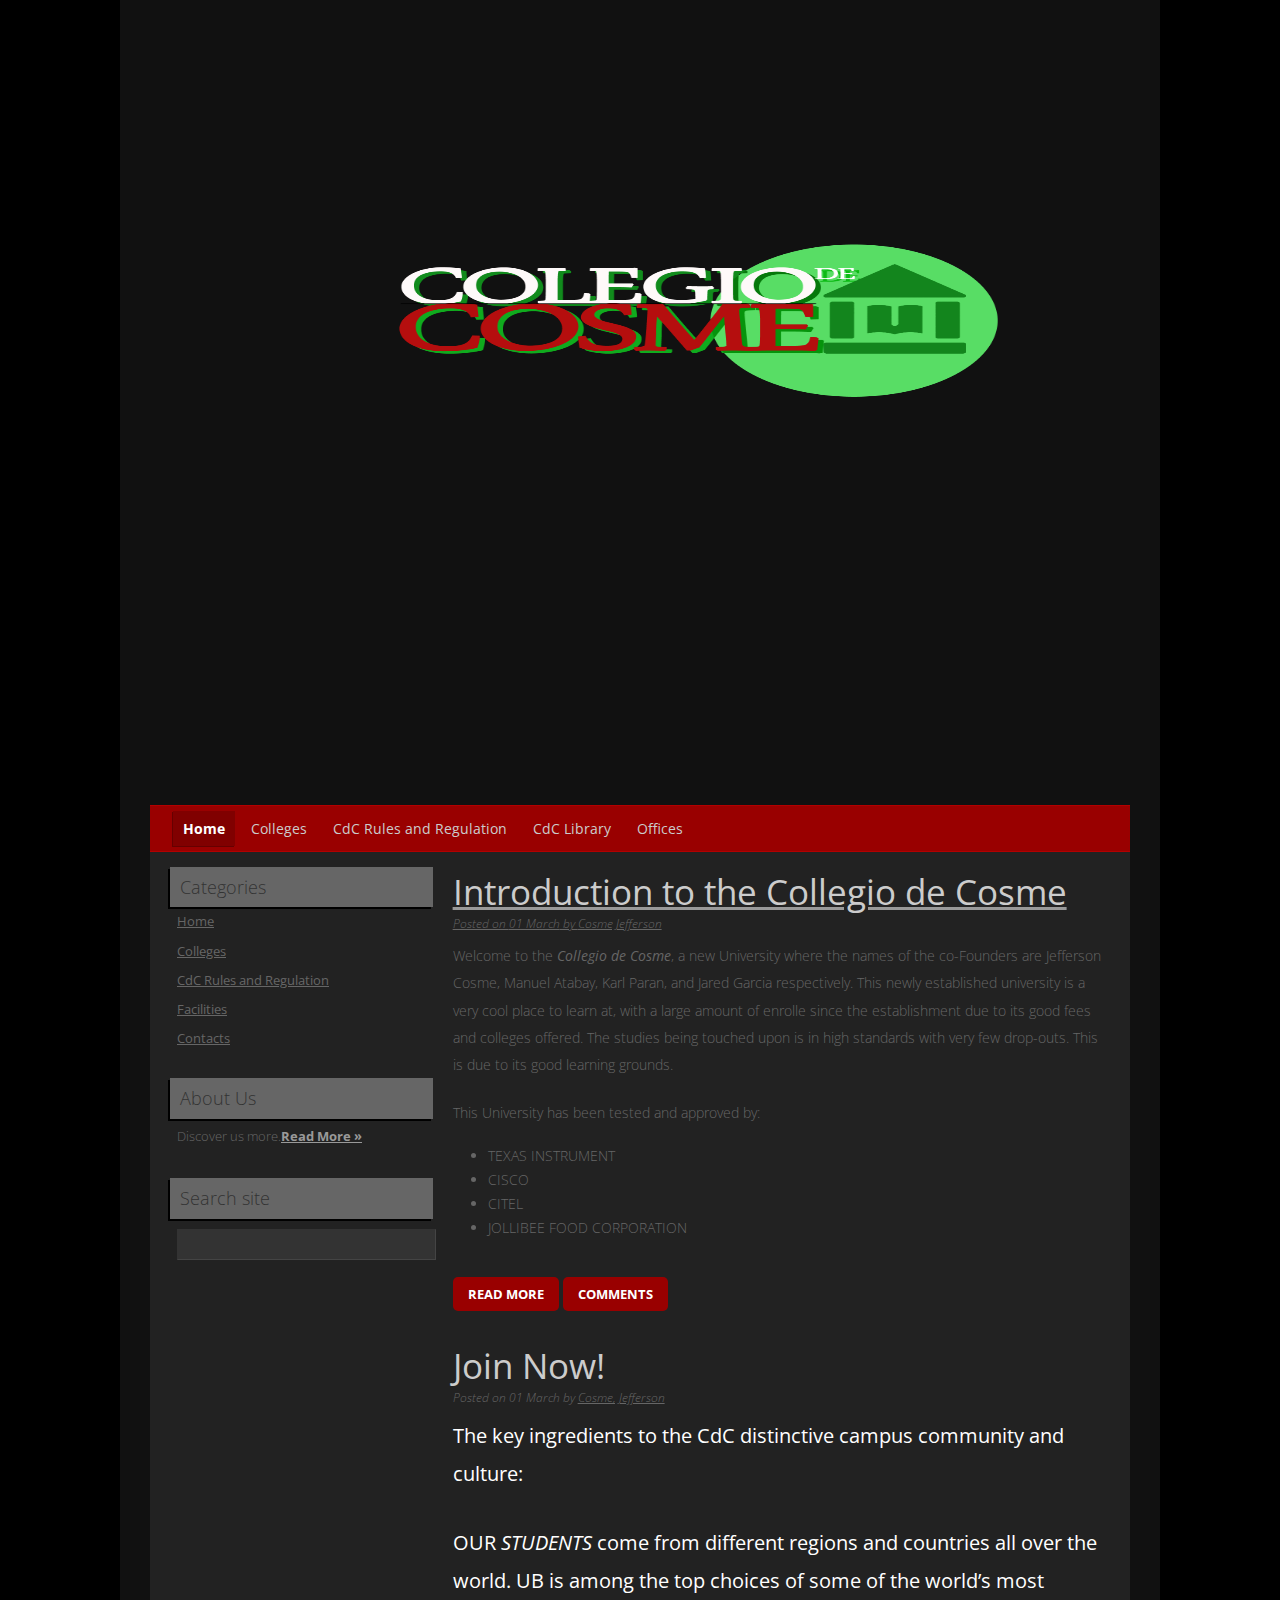
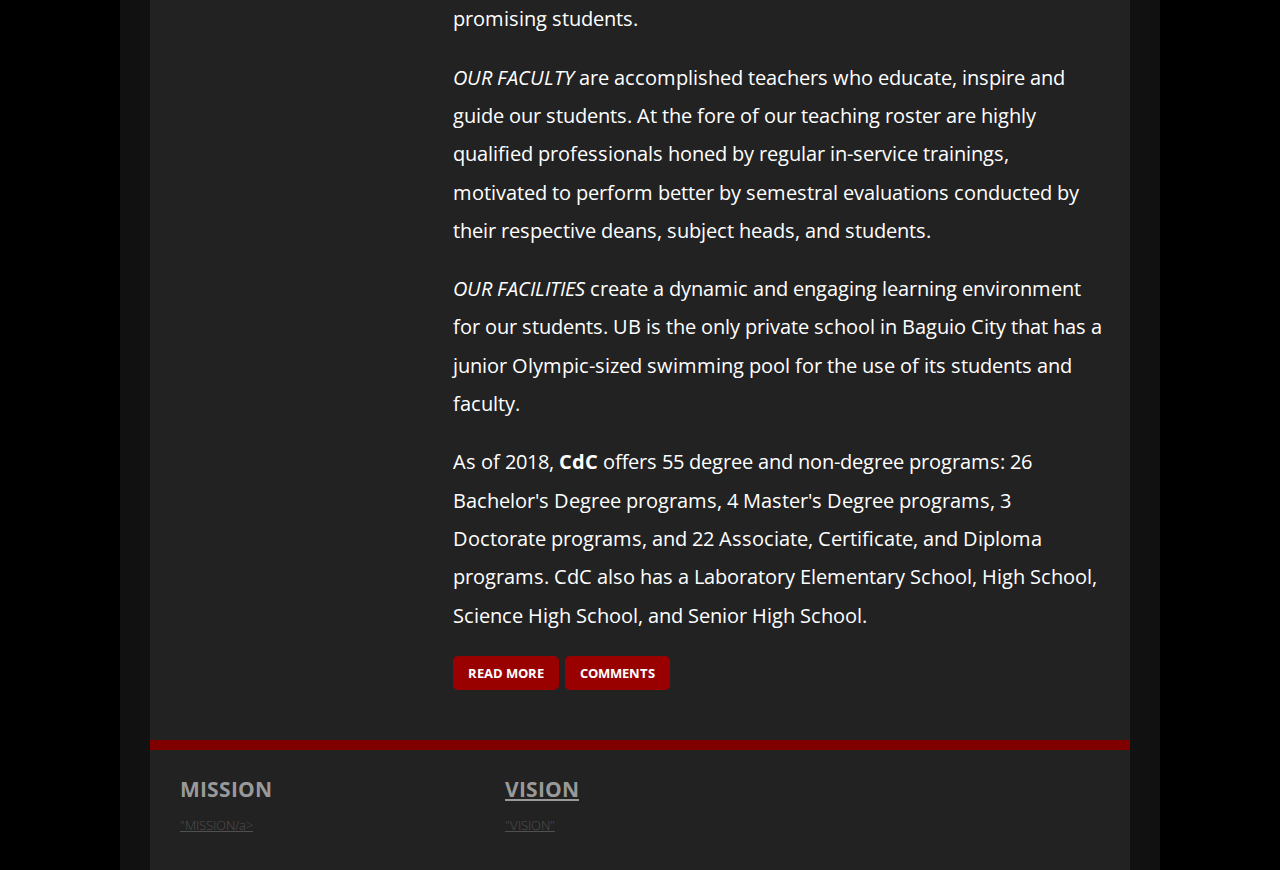
<file: index.html>
<!doctype html>
<html>
<head>
<meta http-equiv="Content-Type" content="text/html; charset=utf-8" />
<title>Colegio de Cosme</title>
<link rel="stylesheet" href="styles.css" type="text/css" />
<!--
pied, a free CSS web template by ZyPOP (zypopwebtemplates.com/)

Download: http://zypopwebtemplates.com/

License: Creative Commons Attribution
//-->


<meta name="viewport" content="width=device-width, minimum-scale=1.0, maximum-scale=1.0" />
</head>
<body>
<div id="container">
    <header>
	<div class="width">
    		<div><img src="c.png" alt="logo" style="width: 60rem; height: 45rem">
       	</div>
    </header>
    <nav>
	<div class="width">
    		<ul>
        		<li class="start selected"><a href="index.html">Home</a></li>
        	    	<li class=""><a href="colegio.html">Colleges</a></li>
         	   	<li><a href="RnR.html">CdC Rules and Regulation</a></li>
          	  	<li><a href="#">CdC Library</a></li>
          	 	<li><a href="#">Offices</li>
                	
        	</ul>
	</div>
    </nav>


    <div id="body" class="width">

		

		<section id="content">

	    <article>
				
			
			<h2>Introduction to the Collegio de Cosme</h2>
			<div class="article-info">Posted on <time datetime="2013-05-14">01 March</time> by <a href="#" rel="author">Cosme Jefferson</a></div>

            <p>Welcome to the <strong><em>Collegio de Cosme</em></strong>, a new University where the names of the co-Founders are Jefferson Cosme, Manuel Atabay, Karl Paran, and Jared Garcia respectively. This newly established university is a very cool place to learn at, with a large amount of enrolle since the establishment due to its good fees and colleges offered. The studies being touched upon is in high standards with very few drop-outs. This is due to its good learning grounds.</p>	
            
            <p>This University has been tested and approved by:</p>


            <ul class="styledlist">
                <li>TEXAS INSTRUMENT</li>
                <li>CISCO</li>
 		        <li>CITEL</li>
                <li>JOLLIBEE FOOD CORPORATION</li>
            </ul>

		<a href="#" class="button">Read more</a>
		<a href="#" class="button">Comments</a>


		
		</article>
	
		<article class="expanded">

            		<h2>Join Now!</h2>
			<div class="article-info">Posted on <time datetime="2018-03-01">01 March</time> by <a href="#" rel="author">Cosme, Jefferson</a></div>

            <h4><p>The key ingredients to the CdC distinctive campus community and culture:</p><h4>
<p>OUR <em>STUDENTS</em> come from different regions and countries all over the world. UB is among the top choices of some of the world’s most promising students.</p>

<p><em>OUR FACULTY</em> are accomplished teachers who educate, inspire and guide our students. At the fore of our teaching roster are highly qualified professionals honed by regular in-service trainings, motivated to perform better by semestral evaluations conducted by their respective deans, subject heads, and students.</p>


<p><em>OUR FACILITIES</em> create a dynamic and engaging learning environment for our students. UB is the only private school in Baguio City that has a junior Olympic-sized swimming pool for the use of its students and faculty.</p>

<p>As of 2018, <strong>CdC</strong> offers 55 degree and non-degree programs: 26 Bachelor's Degree programs, 4 Master's Degree programs, 3 Doctorate programs, and 22 Associate, Certificate, and Diploma programs. CdC also has a Laboratory Elementary School, High School, Science High School, and Senior High School.</p>


		<a href="#" class="button">Read more</a>
		<a href="#" class="button">Comments</a>
		</article>
        </section>
        
        <aside class="sidebar">
	
            <ul>	
               <li>
                    <h4>Categories</h4>
                    <ul>
                        <li><a href="index.html">Home</a></li>
                        <li><a href="colegio.html">Colleges</a></li>
                        <li><a href="#">CdC Rules and Regulation</a></li>
                        <li><a href="#">Facilities</a></li>
                        <li><a href="#">Contacts</a></li>
                    </ul>
                </li>
                
                <li>
                    <h4>About Us</h4>
                    <ul>
                        <li class="text">
                        	<p style="margin: 0;">Discover us more.<a href="#" class="readmore">Read More &raquo;</a></p>
                        </li>
                    </ul>
                </li>
                
                <li>
                	<h4>Search site</h4>
                    <ul>
                    	<li class="text">
                            <form method="get" class="searchform" action="#" >
                                <p>
                                    <input type="text" size="31" value="" name="s" class="s" />
                                    
                                </p>
                            </form>	
						</li>
					</ul>
                </li>
                
           
                
            </ul>
		
        </aside>
    	<div class="clear"></div>
    </div>
    
    <footer>
        <div class="footer-content width">
            <ul>
            	<li><h4>MISSION</h4></li>
                <li><a href="mission.html">"MISSION/a></li>
    
            </ul>
                        
            <ul class="endfooter">
            	<li><h4>VISION</h4></li>
                <li><a href="vision.html">"VISION"</a></li>
            </ul>
            
            <div class="clear"></div>
        </div>
    </footer>
</div>
</body>
</html>
</file>
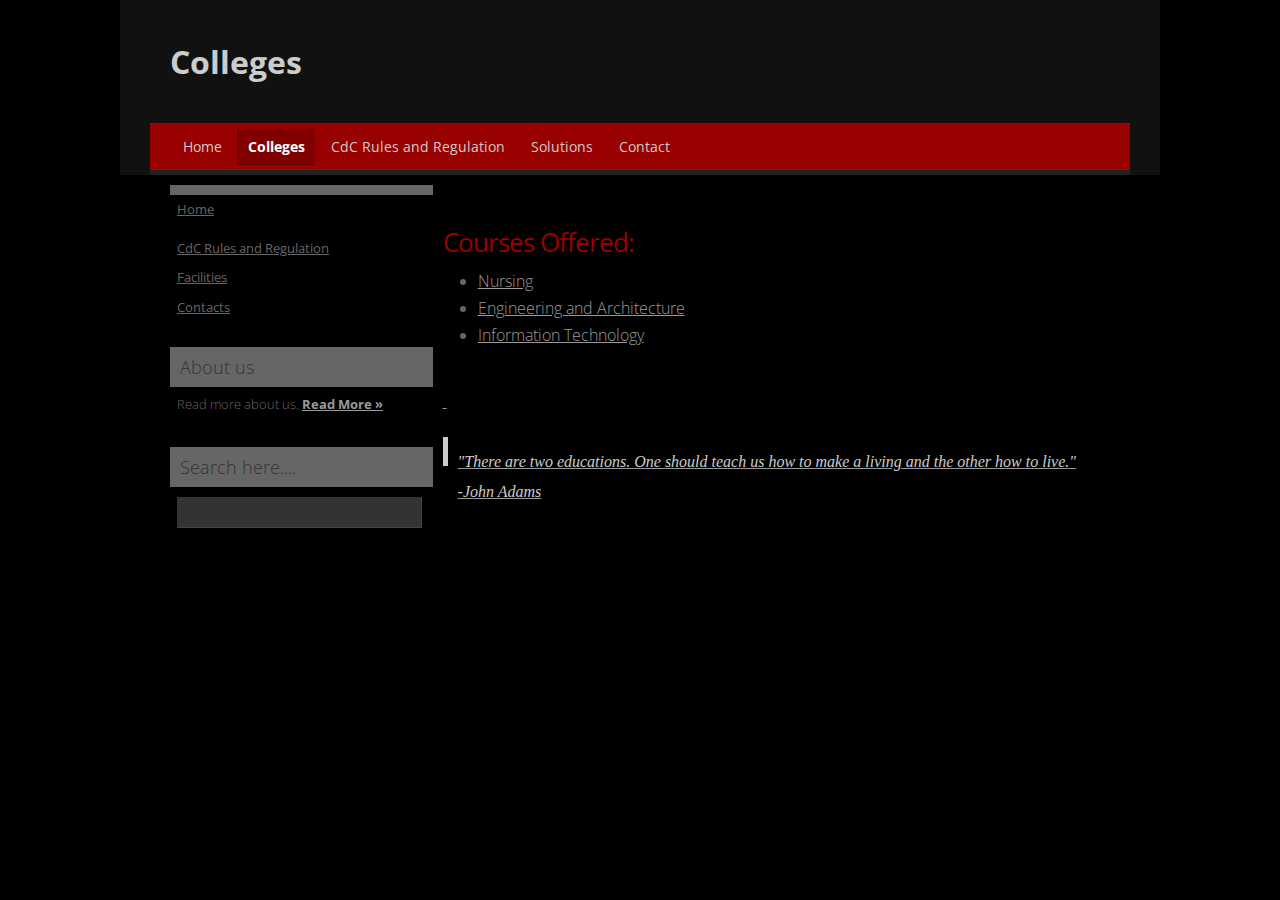
<file: colegio.html>
<html>
<head>
<meta http-equiv="Content-Type" content="text/html; charset=utf-8" />
<title>Colegio de Cosme</title>
<link rel="stylesheet" href="styles.css" type="text/css" />
<!--
pied, a free CSS web template by ZyPOP (zypopwebtemplates.com/)

Download: http://zypopwebtemplates.com/

License: Creative Commons Attribution
//-->
<meta name="viewport" content="width=device-width, minimum-scale=1.0, maximum-scale=1.0" />
</head>
<body>
<div id="container">
  <header>
	<div class="width">
    		<h1>Colleges</h1>
       	</div>
    </header>
    <nav>
	<div class="width">
  		  <ul>
        		<li class="start"><a href="index.html">Home</a></li>
        	    	<li class="selected"><a href="examples.html">Colleges</a></li>
         	   	<li><a href="RnR">CdC Rules and Regulation</a></li>
          	  	<li><a href="#">Solutions</a></li>
          	 	<li class="end"><a href="#">Contact</a></li>
        	</ul>
	</div>
    </nav>

    <div id="body" class="width">
		
        <section id="content">

	    
	    

	    <p>&nbsp;</p>

            
            <h3>Courses Offered:</h3>
            <ul>
                <li><a href ="nursingpage.html">Nursing</li>
                <li><a href ="engineering.html">Engineering and Architecture</li>
                <li><a href ="CITCS.html">Information Technology</li>
            </ul>
                    
            

            <p>&nbsp;</p>

            
                
            <h3></h3>
         
         <blockquote><p>"There are two educations. One should teach us how to make a living and the other how to live."<br>-John Adams</p></blockquote>

            
            
            
           
        </section>
        
        <aside class="sidebar">

           <ul>	
               <li>
                    <h4></h4>
                    <ul>
                        <li><a href="index.html">Home</a></li>
                        <li><a href="colegio.html"Colleges</a></li>
                        <li><a href="RnR.html">CdC Rules and Regulation</a></li>
                        <li><a href="#">Facilities</a></li>
                        <li><a href="#">Contacts</a></li>
                    </ul>
                </li>
                
                <li>
                    <h4>About us</h4>
                    <ul>
                        <li class="text">
                        	<p style="margin: 0;">Read more about us. <a href="#aboutus.html" class="readmore">Read More &raquo;</a></p>
                        </li>
                    </ul>
                </li>
                
                <li>
                	<h4>Search here....</h4>
                    <ul>
                    	<li class="text">
                            <form method="get" class="searchform" action="#" >
                                <p>
                                    <input type="text" size="26" value="" name="s" class="s" />
                                    
                                </p>
                            </form>	
						</li>
					</ul>
                </li>
                
                
		
        </aside>
    
</body>
</html>
</file>
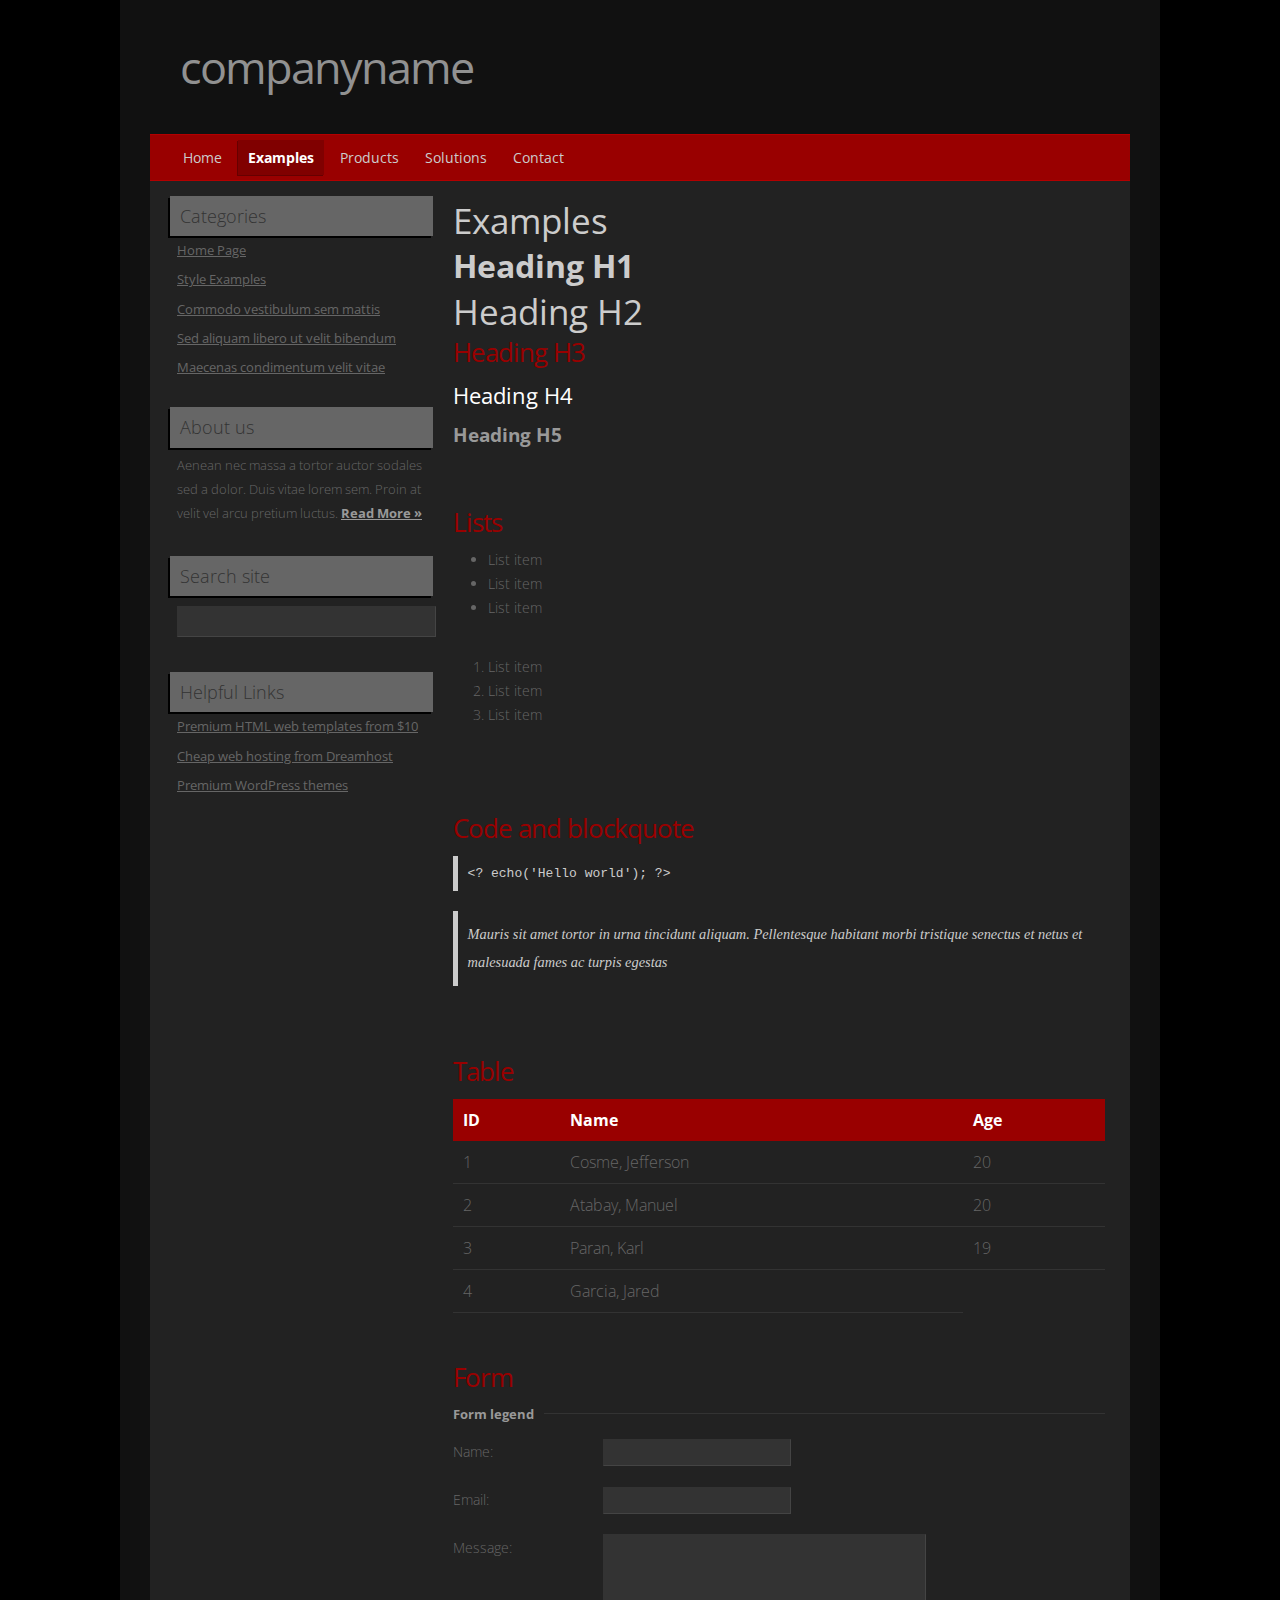
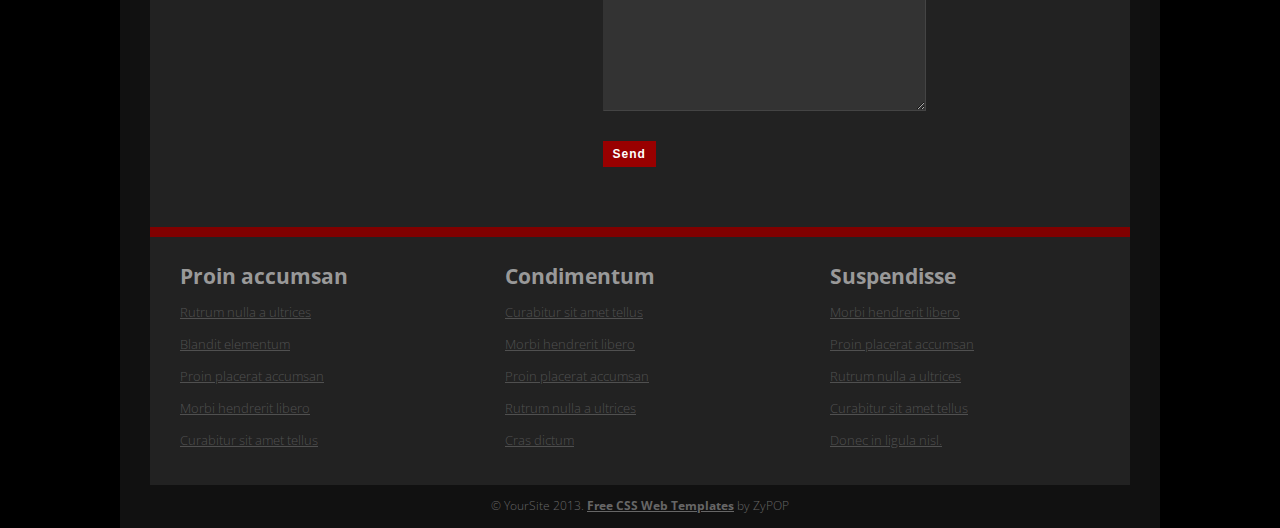
<file: colleges.html>
<!doctype html>
<html>
<head>
<meta http-equiv="Content-Type" content="text/html; charset=utf-8" />
<title>pied - Free CSS Template by ZyPOP</title>
<link rel="stylesheet" href="styles.css" type="text/css" />
<!--
pied, a free CSS web template by ZyPOP (zypopwebtemplates.com/)

Download: http://zypopwebtemplates.com/

License: Creative Commons Attribution
//-->
<meta name="viewport" content="width=device-width, minimum-scale=1.0, maximum-scale=1.0" />
</head>
<body>
<div id="container">
  <header>
	<div class="width">
    		<h1><a href="/">Company<span>Name</span></a></h1>
       	</div>
    </header>
    <nav>
	<div class="width">
  		  <ul>
        		<li class="start"><a href="index.html">Home</a></li>
        	    	<li class="selected"><a href="examples.html">Examples</a></li>
         	   	<li><a href="#">Products</a></li>
          	  	<li><a href="#">Solutions</a></li>
          	 	<li class="end"><a href="#">Contact</a></li>
        	</ul>
	</div>
    </nav>

    <div id="body" class="width">
		
        <section id="content">

	    <article>
	    <h2>Examples</h2>

            <h1>Heading H1</h1>
            <h2>Heading H2</h2>
            <h3>Heading H3</h3>
            <h4>Heading H4</h4>
            <h5>Heading H5</h5>
            
            
            <p>&nbsp;</p>

            
            <h3>Lists</h3>
            <ul>
                <li>List item</li>
                <li>List item</li>
                <li>List item</li>
            </ul>
                    
            <ol>
                <li>List item</li>
                <li>List item</li>
                <li>List item</li>
            </ol>

            <p>&nbsp;</p>

            
                
            <h3>Code and blockquote</h3>
            <code>&lt;? echo('Hello world'); ?&gt;</code>

            <blockquote><p>Mauris sit amet tortor in urna tincidunt aliquam. Pellentesque habitant morbi tristique senectus et netus et malesuada fames ac turpis egestas</p></blockquote>

            
            <p>&nbsp;</p>           
            
            <h3>Table</h3>

            <table cellspacing="0">
                <tr>
                    <th>ID</th>
                    <th>Name</th>
                    <th>Age</th>
                </tr>
                <tr>
                    <td>1</td>
                    <td>Cosme, Jefferson</td>
                    <td>20</td>
                </tr>
                <tr>
                    <td>2</td>
                    <td>Atabay, Manuel</td>
                    <td>20</td>
                </tr>
                <tr>
                    <td>3</td>
                    <td>Paran, Karl</td>
                    <td>19</td>
                </tr>
                <tr>
                    <td>4</td>
                    <td>Garcia, Jared</td>
                </tr>

            </table>

            <p>&nbsp;</p>

            
            <h3>Form</h3>

            <fieldset>
                <legend>Form legend</legend>
                <form action="#" method="get">
                    <p><label for="name">Name:</label>
                    <input name="name" id="name" value="" type="text" /></p>
                    <p><label for="email">Email:</label>
                    <input name="email" id="email" value="" type="text" /></p>

                    <p><label for="message">Message:</label>
                    <textarea cols="37" rows="11" name="message" id="message"></textarea></p>
                    <p><input name="send" style="margin-left: 150px;" class="formbutton" value="Send" type="submit" /></p>
                </form>
            </fieldset>
            
      		</article>
        </section>
        
        <aside class="sidebar">

           <ul>	
               <li>
                    <h4>Categories</h4>
                    <ul>
                        <li><a href="index.html">Home Page</a></li>
                        <li><a href="examples.html">Style Examples</a></li>
                        <li><a href="#">Commodo vestibulum sem mattis</a></li>
                        <li><a href="#">Sed aliquam libero ut velit bibendum</a></li>
                        <li><a href="#">Maecenas condimentum velit vitae</a></li>
                    </ul>
                </li>
                
                <li>
                    <h4>About us</h4>
                    <ul>
                        <li class="text">
                        	<p style="margin: 0;">Aenean nec massa a tortor auctor sodales sed a dolor. Duis vitae lorem sem. Proin at velit vel arcu pretium luctus. <a href="#" class="readmore">Read More &raquo;</a></p>
                        </li>
                    </ul>
                </li>
                
                <li>
                	<h4>Search site</h4>
                    <ul>
                    	<li class="text">
                            <form method="get" class="searchform" action="#" >
                                <p>
                                    <input type="text" size="31" value="" name="s" class="s" />
                                    
                                </p>
                            </form>	
						</li>
					</ul>
                </li>
                
                <li>
                    <h4>Helpful Links</h4>
                    <ul>
                        <li><a href="http://www.themeforest.net/?ref=spykawg" title="premium templates">Premium HTML web templates from $10</a></li>
                        <li><a href="http://www.dreamhost.com/r.cgi?259541" title="web hosting">Cheap web hosting from Dreamhost</a></li>
                        <li><a href="http://tuxthemes.com" title="Tux Themes">Premium WordPress themes</a></li>
                    </ul>
                </li>
                
            </ul>
		
        </aside>
    	<div class="clear"></div>
    </div>
    <footer>
        <div class="footer-content width">
            <ul>
            	<li><h4>Proin accumsan</h4></li>
                <li><a href="#">Rutrum nulla a ultrices</a></li>
                <li><a href="#">Blandit elementum</a></li>
                <li><a href="#">Proin placerat accumsan</a></li>
                <li><a href="#">Morbi hendrerit libero </a></li>
                <li><a href="#">Curabitur sit amet tellus</a></li>
            </ul>
            
            <ul>
            	<li><h4>Condimentum</h4></li>
                <li><a href="#">Curabitur sit amet tellus</a></li>
                <li><a href="#">Morbi hendrerit libero </a></li>
                <li><a href="#">Proin placerat accumsan</a></li>
                <li><a href="#">Rutrum nulla a ultrices</a></li>
                <li><a href="#">Cras dictum</a></li>
            </ul>
            
            <ul class="endfooter">
            	<li><h4>Suspendisse</h4></li>
                <li><a href="#">Morbi hendrerit libero </a></li>
                <li><a href="#">Proin placerat accumsan</a></li>
                <li><a href="#">Rutrum nulla a ultrices</a></li>
                <li><a href="#">Curabitur sit amet tellus</a></li>
                <li><a href="#">Donec in ligula nisl.</a></li>
            </ul>
            
            <div class="clear"></div>
        </div>
        <div class="footer-bottom">
            <p>&copy; YourSite 2013. <a href="http://zypopwebtemplates.com/">Free CSS Web Templates</a> by ZyPOP</p>
         </div>
    </footer>
</div>
</body>
</html>
</file>
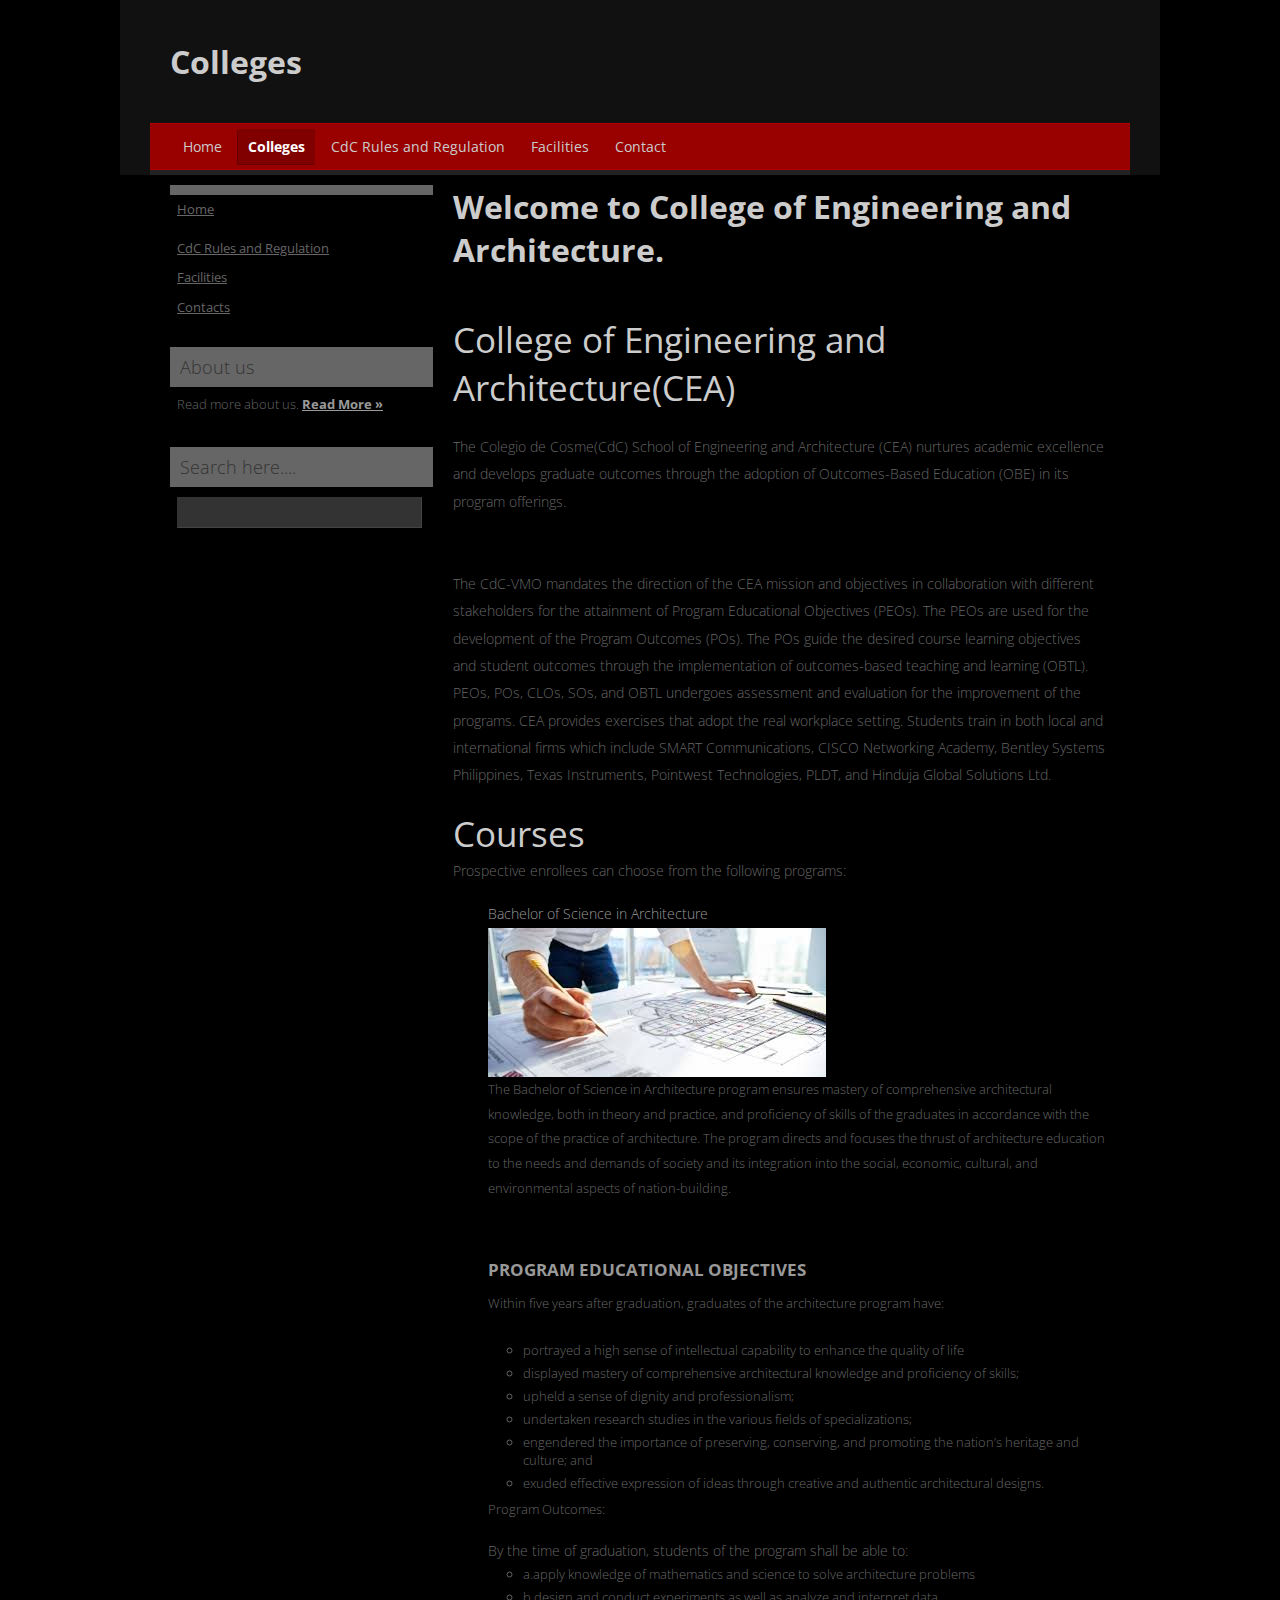
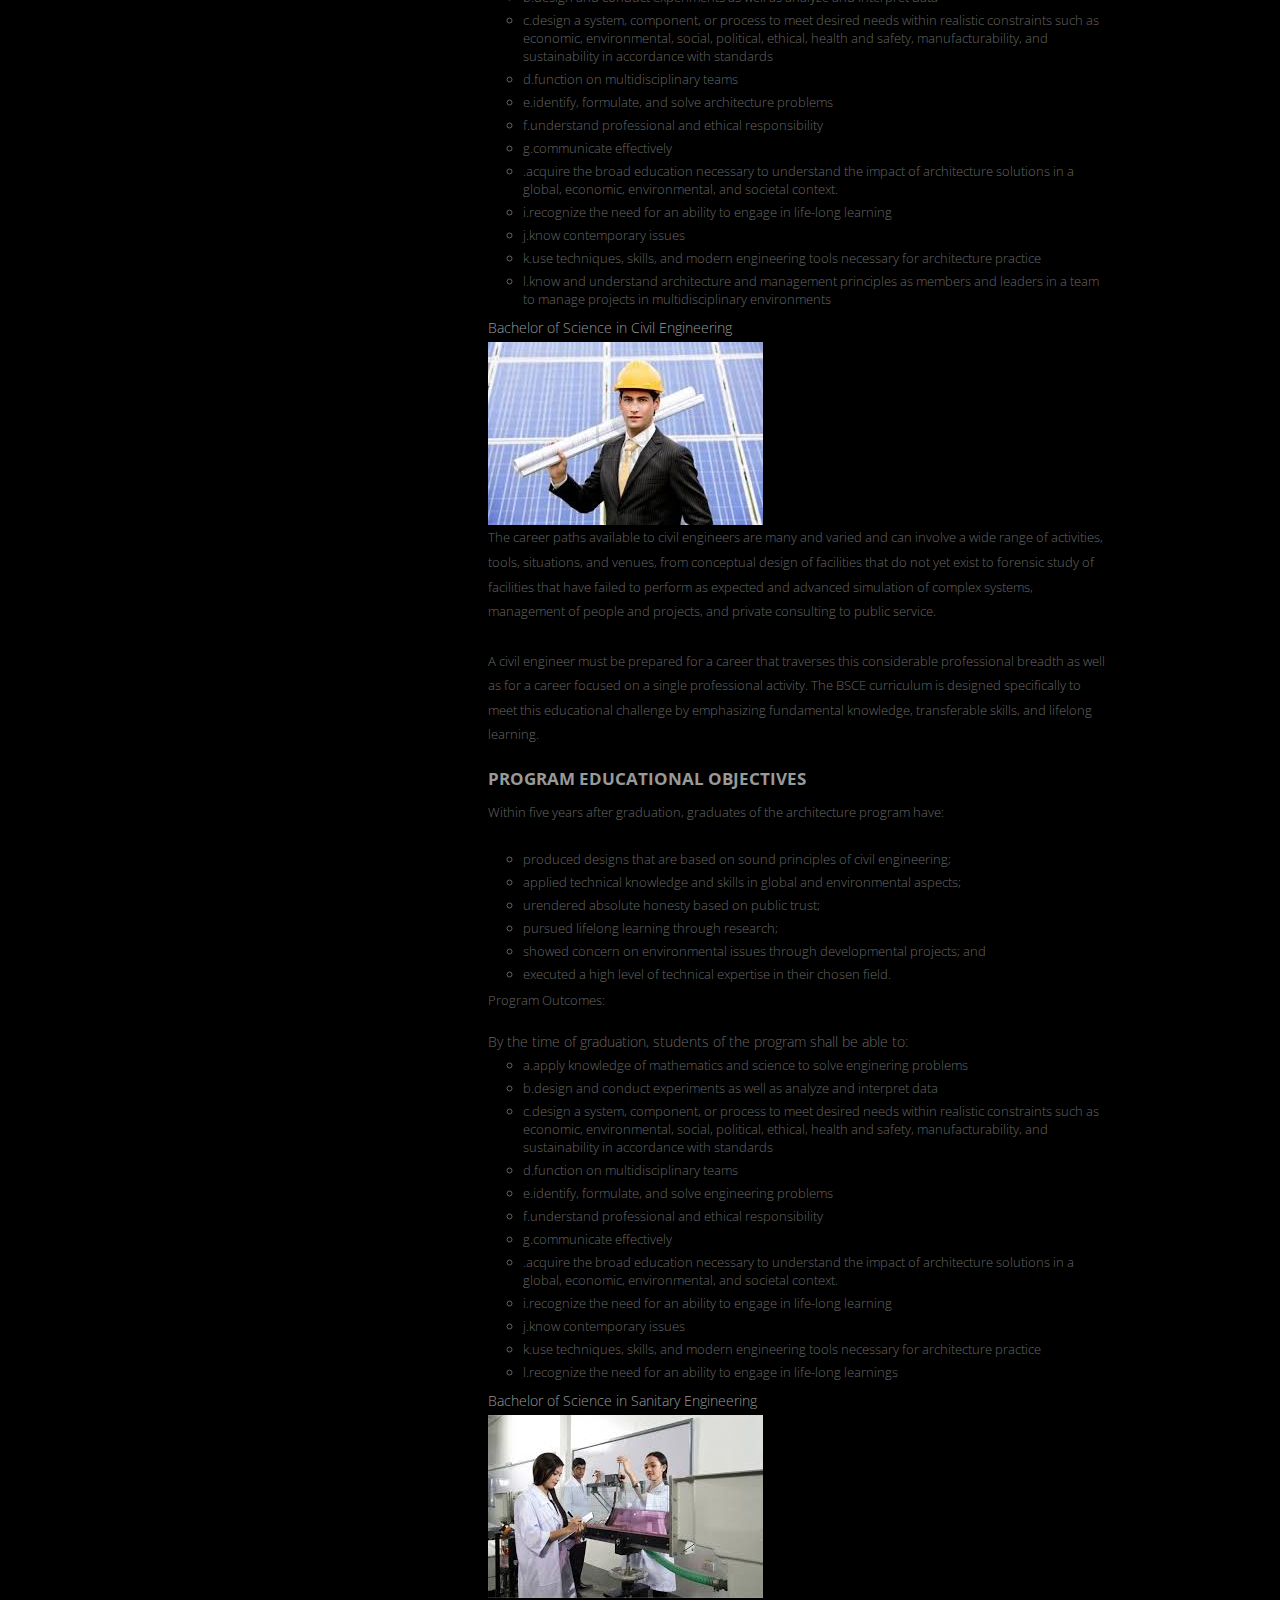
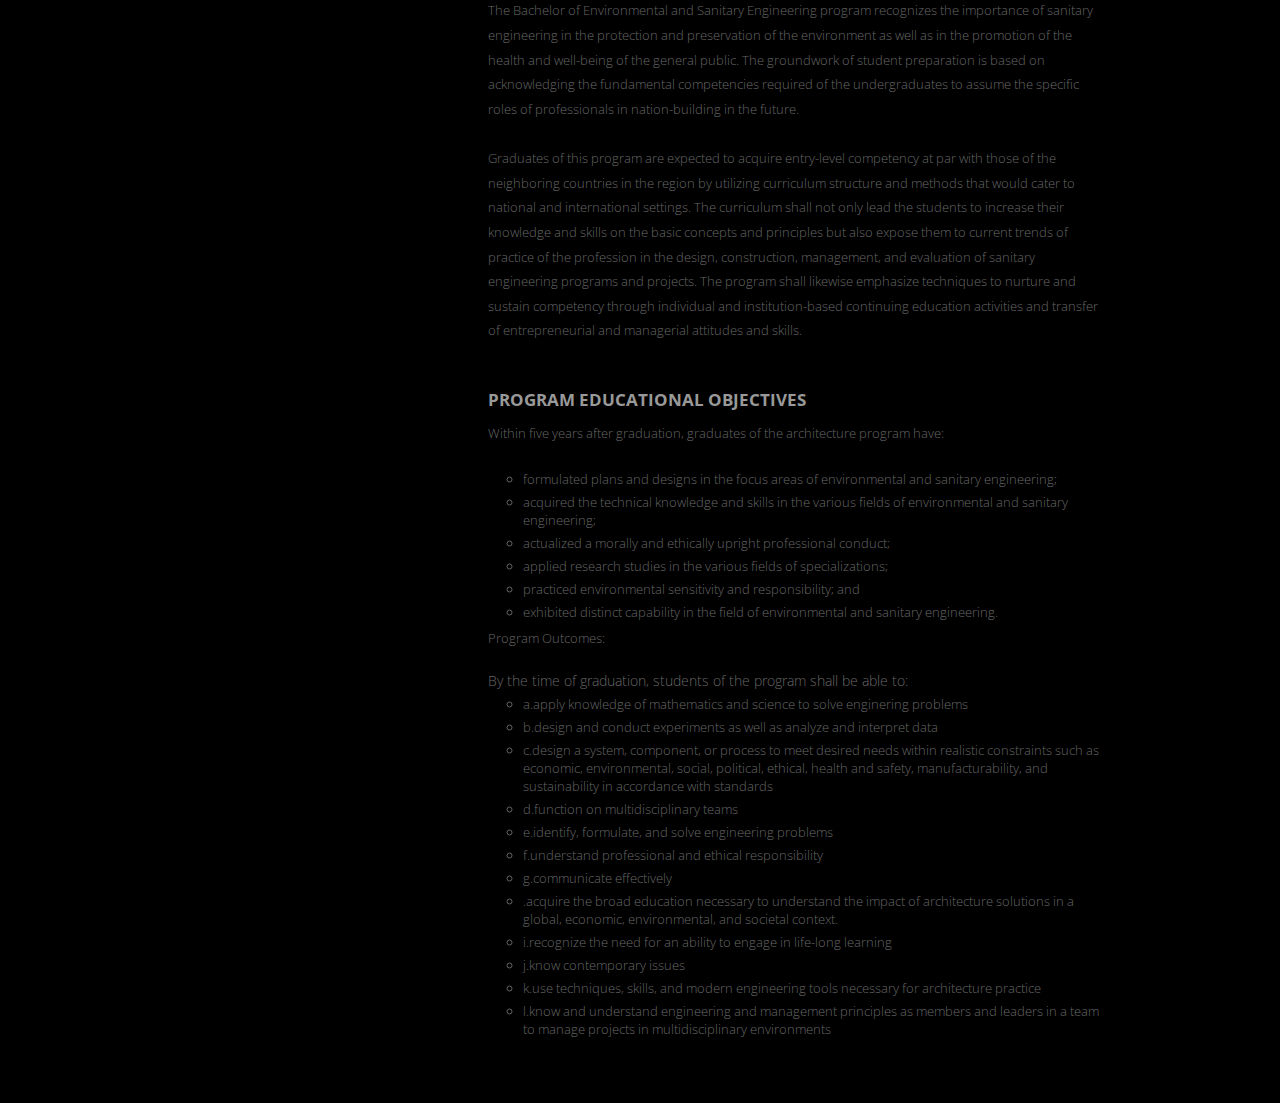
<file: engineering.html>
<html>
<head>
<meta http-equiv="Content-Type" content="text/html; charset=utf-8" />
<title>Colegio de Cosme</title>
<link rel="stylesheet" href="styles.css" type="text/css" />
<!--
pied, a free CSS web template by ZyPOP (zypopwebtemplates.com/)

Download: http://zypopwebtemplates.com/

License: Creative Commons Attribution
//-->
<meta name="viewport" content="width=device-width, minimum-scale=1.0, maximum-scale=1.0" />
</head>
<body>
<div id="container">
  <header>
	<div class="width">
    		<h1>Colleges</h1>
       	</div>
    </header>
    <nav>
	<div class="width">
  		  <ul>
        		<li class="start"><a href="index.html">Home</a></li>
        	    	<li class="selected"><a href="colegio.html">Colleges</a></li>
         	   	<li><a href="#">CdC Rules and Regulation</a></li>
          	  	<li><a href="#">Facilities</a></li>
          	 	<li class="end"><a href="#">Contact</a></li>
        	</ul>
	</div>
    </nav>

    <div id="body" class="width">
		
        <section id="content">

	    
      		</article>
        </section>

               <div id="body" class="width">
                    <section id="content">

                <article>
                
    <h1>Welcome to College of Engineering and Architecture.</h1><br><br>

    <h2>College of Engineering and Architecture(CEA)</h2><br>
    <p>The Colegio de Cosme(CdC) School of Engineering and Architecture (CEA) nurtures academic excellence and develops graduate outcomes through the adoption of Outcomes-Based Education (OBE) in its program offerings.<br><br><br>
    The CdC-VMO mandates the direction of the CEA mission and objectives in collaboration with different stakeholders for the attainment of Program Educational Objectives (PEOs). The PEOs are used for the development of the Program Outcomes (POs). The POs guide the desired course learning objectives and student outcomes through the implementation of outcomes-based teaching and learning (OBTL). PEOs, POs, CLOs, SOs, and OBTL undergoes assessment and evaluation for the improvement of the programs.

    CEA provides exercises that adopt the real workplace setting. Students train in both local and international firms which include SMART Communications, CISCO Networking Academy, Bentley Systems Philippines, Texas Instruments, Pointwest Technologies, PLDT, and Hinduja Global Solutions Ltd.
</p>

    <h2>Courses</h2>
    <p>Prospective enrollees can choose from the following programs:</p>
    <ul style="list-style: none;">
        <li><a>Bachelor of Science in Architecture</a><li>
            <img src="architect.jpg">
            <p>The Bachelor of Science in Architecture program ensures mastery of comprehensive architectural knowledge, both in theory and practice, and proficiency of skills of the graduates in accordance with the scope of the practice of architecture. The program directs and focuses the thrust of architecture education to the needs and demands of society and its integration into the social, economic, cultural, and environmental aspects of nation-building.</p>
            <br><br>
<h5>PROGRAM EDUCATIONAL OBJECTIVES</h5>
<p>Within five years after graduation, graduates of the architecture program have:<p>
<ul>
    <li>portrayed a high sense of intellectual capability to enhance the quality of life</li>
    <li>displayed mastery of comprehensive architectural knowledge and proficiency of skills;</li>
    <li>upheld a sense of dignity and professionalism;</li>
    <li>undertaken research studies in the various fields of specializations;</li>
    <li>engendered the importance of preserving, conserving, and promoting the nation’s heritage and culture; and</li>
    <li>exuded effective expression of ideas through creative and authentic architectural designs.</li>
</ul>
<p>Program Outcomes:</p>
By the time of graduation, students of the program shall be able to:
<ul>
<li>a.apply knowledge of mathematics and science to solve architecture problems</li>
<li>b.design and conduct experiments as well as analyze and interpret data</li>
<li>c.design a system, component, or process to meet desired needs within realistic constraints such as economic, environmental, social, political, ethical, health and safety, manufacturability, and sustainability in accordance with standards</li>
<li>d.function on multidisciplinary teams</li>
<li>e.identify, formulate, and solve architecture problems</li>
<li>f.understand professional and ethical responsibility</li>
<li>g.communicate effectively</li>
<li>.acquire the broad education necessary to understand the impact of architecture solutions in a global, economic, environmental, and societal context.</li>
<li>i.recognize the need for an ability to engage in life-long learning</li>
<li>j.know contemporary issues</li>
<li>k.use techniques, skills, and modern engineering tools necessary for architecture practice</li>
<li>l.know and understand architecture and management principles as members and leaders in a team to manage projects in multidisciplinary environments</li>
</ul>
        <li><a>Bachelor of Science in Civil Engineering</a><li>
            <img src="engineer.jpg">
            <p>The career paths available to civil engineers are many and varied and can involve a wide range of activities, tools, situations, and venues, from conceptual design of facilities that do not yet exist to forensic study of facilities that have failed to perform as expected and advanced simulation of complex systems, management of people and projects, and private consulting to public service.<br><br>

            A civil engineer must be prepared for a career that traverses this considerable professional breadth as well as for a career focused on a single professional activity. The BSCE curriculum is designed specifically to meet this educational challenge by emphasizing fundamental knowledge, transferable skills, and lifelong learning.</p>

<h5>PROGRAM EDUCATIONAL OBJECTIVES</h5>
<p>Within five years after graduation, graduates of the architecture program have:<p>
<ul>
    <li> produced designs that are based on sound principles of civil engineering;</li>
    <li> applied technical knowledge and skills in global and environmental aspects;</li>
    <li>urendered absolute honesty based on public trust; </li>
    <li> pursued lifelong learning through research;</li>
    <li>showed concern on environmental issues through developmental projects; and </li>
    <li>  executed a high level of technical expertise in their chosen field.</li>
</ul>

<p>Program Outcomes:</p>
By the time of graduation, students of the program shall be able to:
<ul>
<li>a.apply knowledge of mathematics and science to solve enginering problems</li>
<li>b.design and conduct experiments as well as analyze and interpret data</li>
<li>c.design a system, component, or process to meet desired needs within realistic constraints such as economic, environmental, social, political, ethical, health and safety, manufacturability, and sustainability in accordance with standards</li>
<li>d.function on multidisciplinary teams</li>
<li>e.identify, formulate, and solve engineering problems</li>
<li>f.understand professional and ethical responsibility</li>
<li>g.communicate effectively</li>
<li>.acquire the broad education necessary to understand the impact of architecture solutions in a global, economic, environmental, and societal context.</li>
<li>i.recognize the need for an ability to engage in life-long learning</li>
<li>j.know contemporary issues</li>
<li>k.use techniques, skills, and modern engineering tools necessary for architecture practice</li>
<li>l.recognize  the need for an ability to engage in life-long learnings</li>
</ul>
        <li><a>Bachelor of Science in Sanitary Engineering </a><li>
             <img src="sanitary.jpg">
            <p>The Bachelor of Environmental and Sanitary Engineering program recognizes the importance of sanitary engineering in the protection and preservation of the environment as well as in the promotion of the health and well-being of the general public. The groundwork of student preparation is based on acknowledging the fundamental competencies required of the undergraduates to assume the specific roles of professionals in nation-building in the future.<br><br>
            Graduates of this program are expected to acquire entry-level competency at par with those of the neighboring countries in the region by utilizing curriculum structure and methods that would cater to national and international settings. The curriculum shall not only lead the students to increase their knowledge and skills on the basic concepts and principles but also expose them to current trends of practice of the profession in the design, construction, management, and evaluation of sanitary engineering programs and projects. The program shall likewise emphasize techniques to nurture and sustain competency through individual and institution-based continuing education activities and transfer of entrepreneurial and managerial attitudes and skills.

<br><br></p><h5>PROGRAM EDUCATIONAL OBJECTIVES</h5>
<p>Within five years after graduation, graduates of the architecture program have:<p>
<ul>
    <li>formulated plans and designs in the focus areas of environmental and sanitary engineering;</li>
    <li>acquired the technical knowledge and skills in the various fields of environmental and sanitary engineering;</li>
    <li>actualized a morally and ethically upright professional conduct; </li>
    <li>applied research studies in the various fields of specializations;</li>
    <li>practiced environmental sensitivity and responsibility; and</li>
    <li>exhibited distinct capability in the field of environmental and sanitary engineering.</li>
</ul>
           <p>Program Outcomes:</p>
By the time of graduation, students of the program shall be able to:
<ul>
<li>a.apply knowledge of mathematics and science to solve enginering problems</li>
<li>b.design and conduct experiments as well as analyze and interpret data</li>
<li>c.design a system, component, or process to meet desired needs within realistic constraints such as economic, environmental, social, political, ethical, health and safety, manufacturability, and sustainability in accordance with standards</li>
<li>d.function on multidisciplinary teams</li>
<li>e.identify, formulate, and solve engineering problems</li>
<li>f.understand professional and ethical responsibility</li>
<li>g.communicate effectively</li>
<li>.acquire the broad education necessary to understand the impact of architecture solutions in a global, economic, environmental, and societal context.</li>
<li>i.recognize the need for an ability to engage in life-long learning</li>
<li>j.know contemporary issues</li>
<li>k.use techniques, skills, and modern engineering tools necessary for architecture practice</li>
<li>l.know and understand engineering and management principles as members and leaders in a team to manage projects in multidisciplinary environments</li>
</ul>
    </ul>
</article>


               
               </article>
           </section>
       </div>
        
        <aside class="sidebar">

            <ul>    
               <li>
                    <h4></h4>
                    <ul>
                        <li><a href="index.html">Home</a></li>
                        <li><a href="colegio.html"Colleges</a></li>
                        <li><a href="#">CdC Rules and Regulation</a></li>
                        <li><a href="#">Facilities</a></li>
                        <li><a href="#">Contacts</a></li>
                    </ul>
                </li>



         
</body>
                <li>
                    <h4>About us</h4>
                    <ul>
                        <li class="text">
                        	<p style="margin: 0;">Read more about us. <a href="#" class="readmore">Read More &raquo;</a></p>
                        </li>
                    </ul>
                </li>
                
                <li>
                	<h4>Search here....</h4>
                    <ul>
                    	<li class="text">
                            <form method="get" class="searchform" action="#" >
                                <p>
                                    <input type="text" size="26" value="" name="s" class="s" />
                                    
                                </p>
                            </form>	
						</li>
					</ul>
                </li>

</html>
</file>
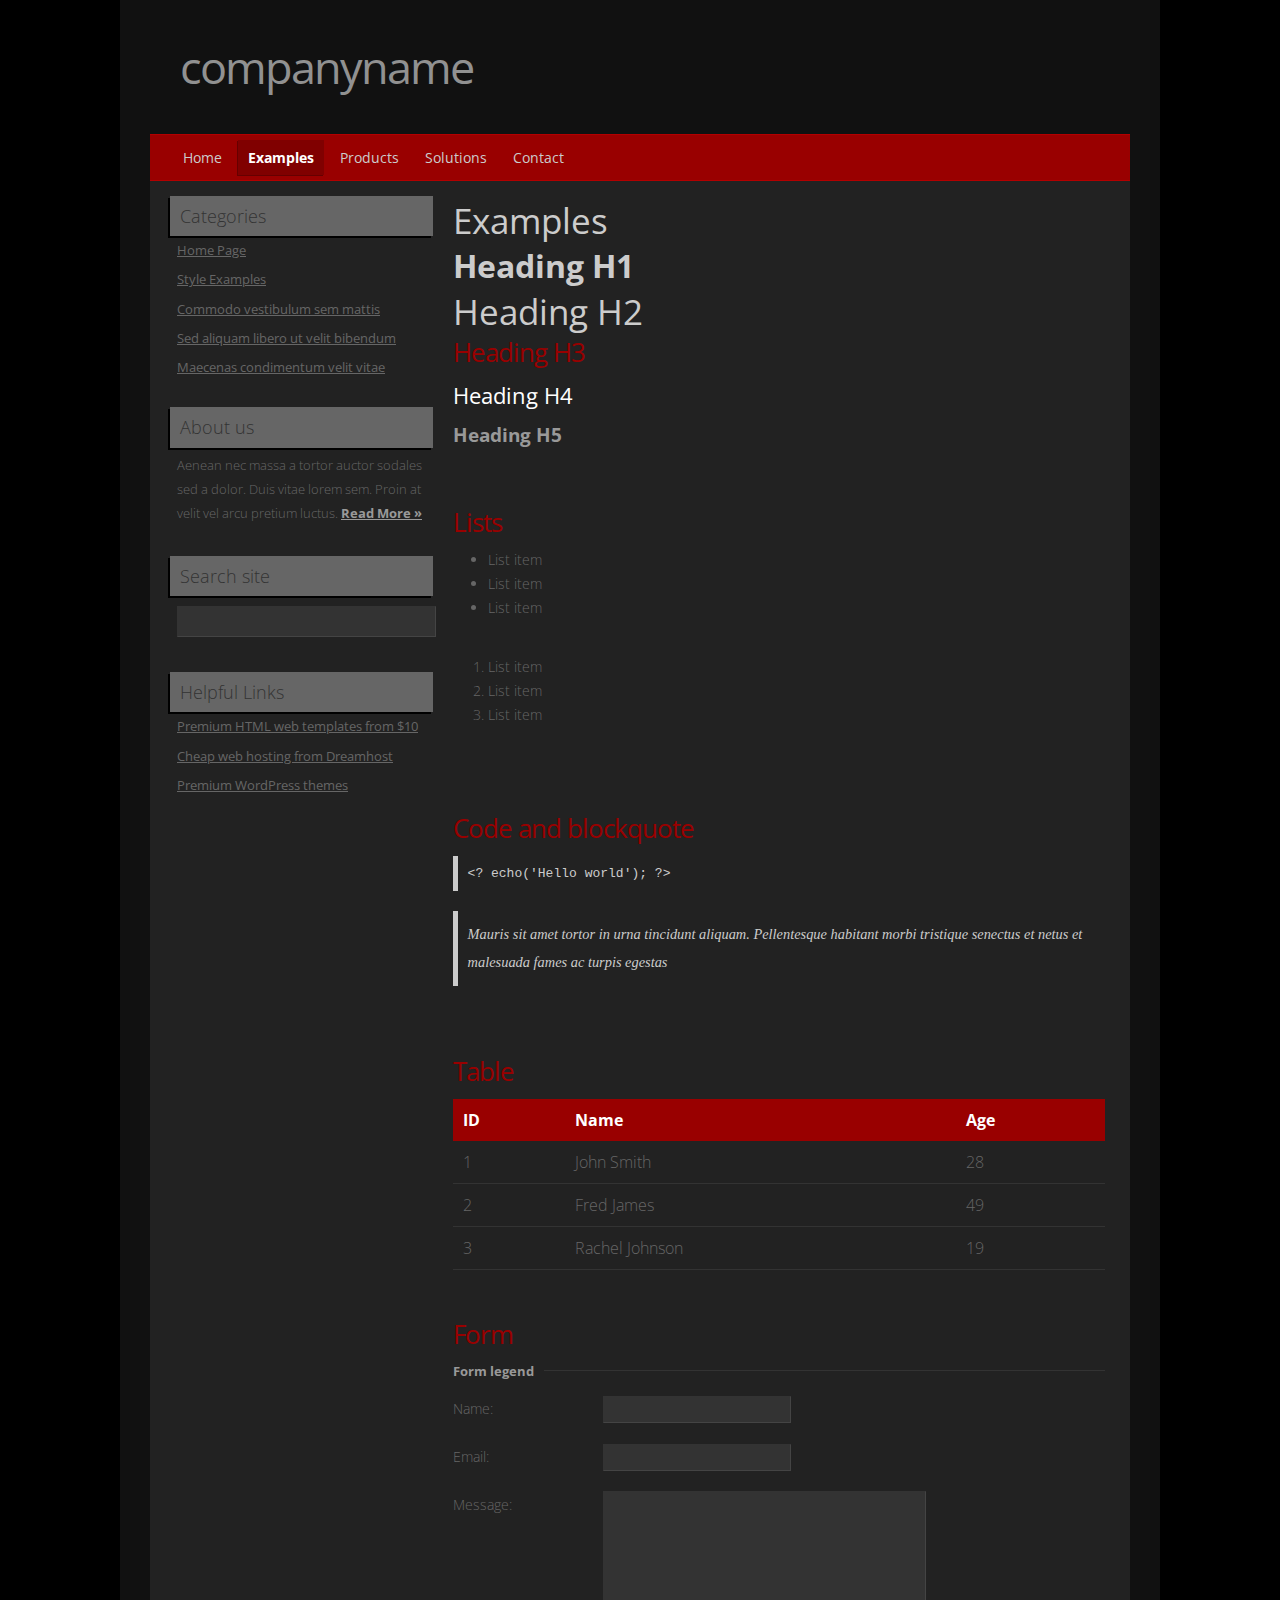
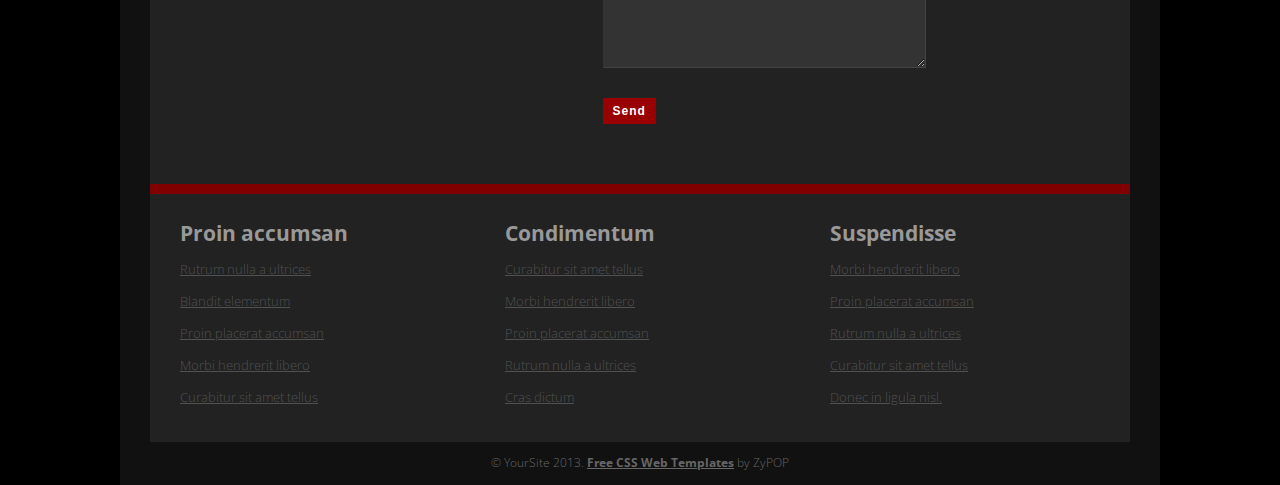
<file: examples.html>
<!doctype html>
<html>
<head>
<meta http-equiv="Content-Type" content="text/html; charset=utf-8" />
<title>pied - Free CSS Template by ZyPOP</title>
<link rel="stylesheet" href="styles.css" type="text/css" />
<!--
pied, a free CSS web template by ZyPOP (zypopwebtemplates.com/)

Download: http://zypopwebtemplates.com/

License: Creative Commons Attribution
//-->
<meta name="viewport" content="width=device-width, minimum-scale=1.0, maximum-scale=1.0" />
</head>
<body>
<div id="container">
  <header>
	<div class="width">
    		<h1><a href="/">Company<span>Name</span></a></h1>
       	</div>
    </header>
    <nav>
	<div class="width">
  		  <ul>
        		<li class="start"><a href="index.html">Home</a></li>
        	    	<li class="selected"><a href="examples.html">Examples</a></li>
         	   	<li><a href="#">Products</a></li>
          	  	<li><a href="#">Solutions</a></li>
          	 	<li class="end"><a href="#">Contact</a></li>
        	</ul>
	</div>
    </nav>

    <div id="body" class="width">
		
        <section id="content">

	    <article>
	    <h2>Examples</h2>

            <h1>Heading H1</h1>
            <h2>Heading H2</h2>
            <h3>Heading H3</h3>
            <h4>Heading H4</h4>
            <h5>Heading H5</h5>
            
            
            <p>&nbsp;</p>

            
            <h3>Lists</h3>
            <ul>
                <li>List item</li>
                <li>List item</li>
                <li>List item</li>
            </ul>
                    
            <ol>
                <li>List item</li>
                <li>List item</li>
                <li>List item</li>
            </ol>

            <p>&nbsp;</p>

            
                
            <h3>Code and blockquote</h3>
            <code>&lt;? echo('Hello world'); ?&gt;</code>

            <blockquote><p>Mauris sit amet tortor in urna tincidunt aliquam. Pellentesque habitant morbi tristique senectus et netus et malesuada fames ac turpis egestas</p></blockquote>

            
            <p>&nbsp;</p>           
            
            <h3>Table</h3>

            <table cellspacing="0">
                <tr>
                    <th>ID</th>
                    <th>Name</th>
                    <th>Age</th>
                </tr>
                <tr>
                    <td>1</td>
                    <td>John Smith</td>
                    <td>28</td>
                </tr>
                <tr>
                    <td>2</td>
                    <td>Fred James</td>
                    <td>49</td>
                </tr>
                <tr>
                    <td>3</td>
                    <td>Rachel Johnson</td>
                    <td>19</td>
                </tr>

            </table>

            <p>&nbsp;</p>

            
            <h3>Form</h3>

            <fieldset>
                <legend>Form legend</legend>
                <form action="#" method="get">
                    <p><label for="name">Name:</label>
                    <input name="name" id="name" value="" type="text" /></p>
                    <p><label for="email">Email:</label>
                    <input name="email" id="email" value="" type="text" /></p>

                    <p><label for="message">Message:</label>
                    <textarea cols="37" rows="11" name="message" id="message"></textarea></p>
                    <p><input name="send" style="margin-left: 150px;" class="formbutton" value="Send" type="submit" /></p>
                </form>
            </fieldset>
            
      		</article>
        </section>
        
        <aside class="sidebar">

           <ul>	
               <li>
                    <h4>Categories</h4>
                    <ul>
                        <li><a href="index.html">Home Page</a></li>
                        <li><a href="examples.html">Style Examples</a></li>
                        <li><a href="#">Commodo vestibulum sem mattis</a></li>
                        <li><a href="#">Sed aliquam libero ut velit bibendum</a></li>
                        <li><a href="#">Maecenas condimentum velit vitae</a></li>
                    </ul>
                </li>
                
                <li>
                    <h4>About us</h4>
                    <ul>
                        <li class="text">
                        	<p style="margin: 0;">Aenean nec massa a tortor auctor sodales sed a dolor. Duis vitae lorem sem. Proin at velit vel arcu pretium luctus. <a href="#" class="readmore">Read More &raquo;</a></p>
                        </li>
                    </ul>
                </li>
                
                <li>
                	<h4>Search site</h4>
                    <ul>
                    	<li class="text">
                            <form method="get" class="searchform" action="#" >
                                <p>
                                    <input type="text" size="31" value="" name="s" class="s" />
                                    
                                </p>
                            </form>	
						</li>
					</ul>
                </li>
                
                <li>
                    <h4>Helpful Links</h4>
                    <ul>
                        <li><a href="http://www.themeforest.net/?ref=spykawg" title="premium templates">Premium HTML web templates from $10</a></li>
                        <li><a href="http://www.dreamhost.com/r.cgi?259541" title="web hosting">Cheap web hosting from Dreamhost</a></li>
                        <li><a href="http://tuxthemes.com" title="Tux Themes">Premium WordPress themes</a></li>
                    </ul>
                </li>
                
            </ul>
		
        </aside>
    	<div class="clear"></div>
    </div>
    <footer>
        <div class="footer-content width">
            <ul>
            	<li><h4>Proin accumsan</h4></li>
                <li><a href="#">Rutrum nulla a ultrices</a></li>
                <li><a href="#">Blandit elementum</a></li>
                <li><a href="#">Proin placerat accumsan</a></li>
                <li><a href="#">Morbi hendrerit libero </a></li>
                <li><a href="#">Curabitur sit amet tellus</a></li>
            </ul>
            
            <ul>
            	<li><h4>Condimentum</h4></li>
                <li><a href="#">Curabitur sit amet tellus</a></li>
                <li><a href="#">Morbi hendrerit libero </a></li>
                <li><a href="#">Proin placerat accumsan</a></li>
                <li><a href="#">Rutrum nulla a ultrices</a></li>
                <li><a href="#">Cras dictum</a></li>
            </ul>
            
            <ul class="endfooter">
            	<li><h4>Suspendisse</h4></li>
                <li><a href="#">Morbi hendrerit libero </a></li>
                <li><a href="#">Proin placerat accumsan</a></li>
                <li><a href="#">Rutrum nulla a ultrices</a></li>
                <li><a href="#">Curabitur sit amet tellus</a></li>
                <li><a href="#">Donec in ligula nisl.</a></li>
            </ul>
            
            <div class="clear"></div>
        </div>
        <div class="footer-bottom">
            <p>&copy; YourSite 2013. <a href="http://zypopwebtemplates.com/">Free CSS Web Templates</a> by ZyPOP</p>
         </div>
    </footer>
</div>
</body>
</html>
</file>
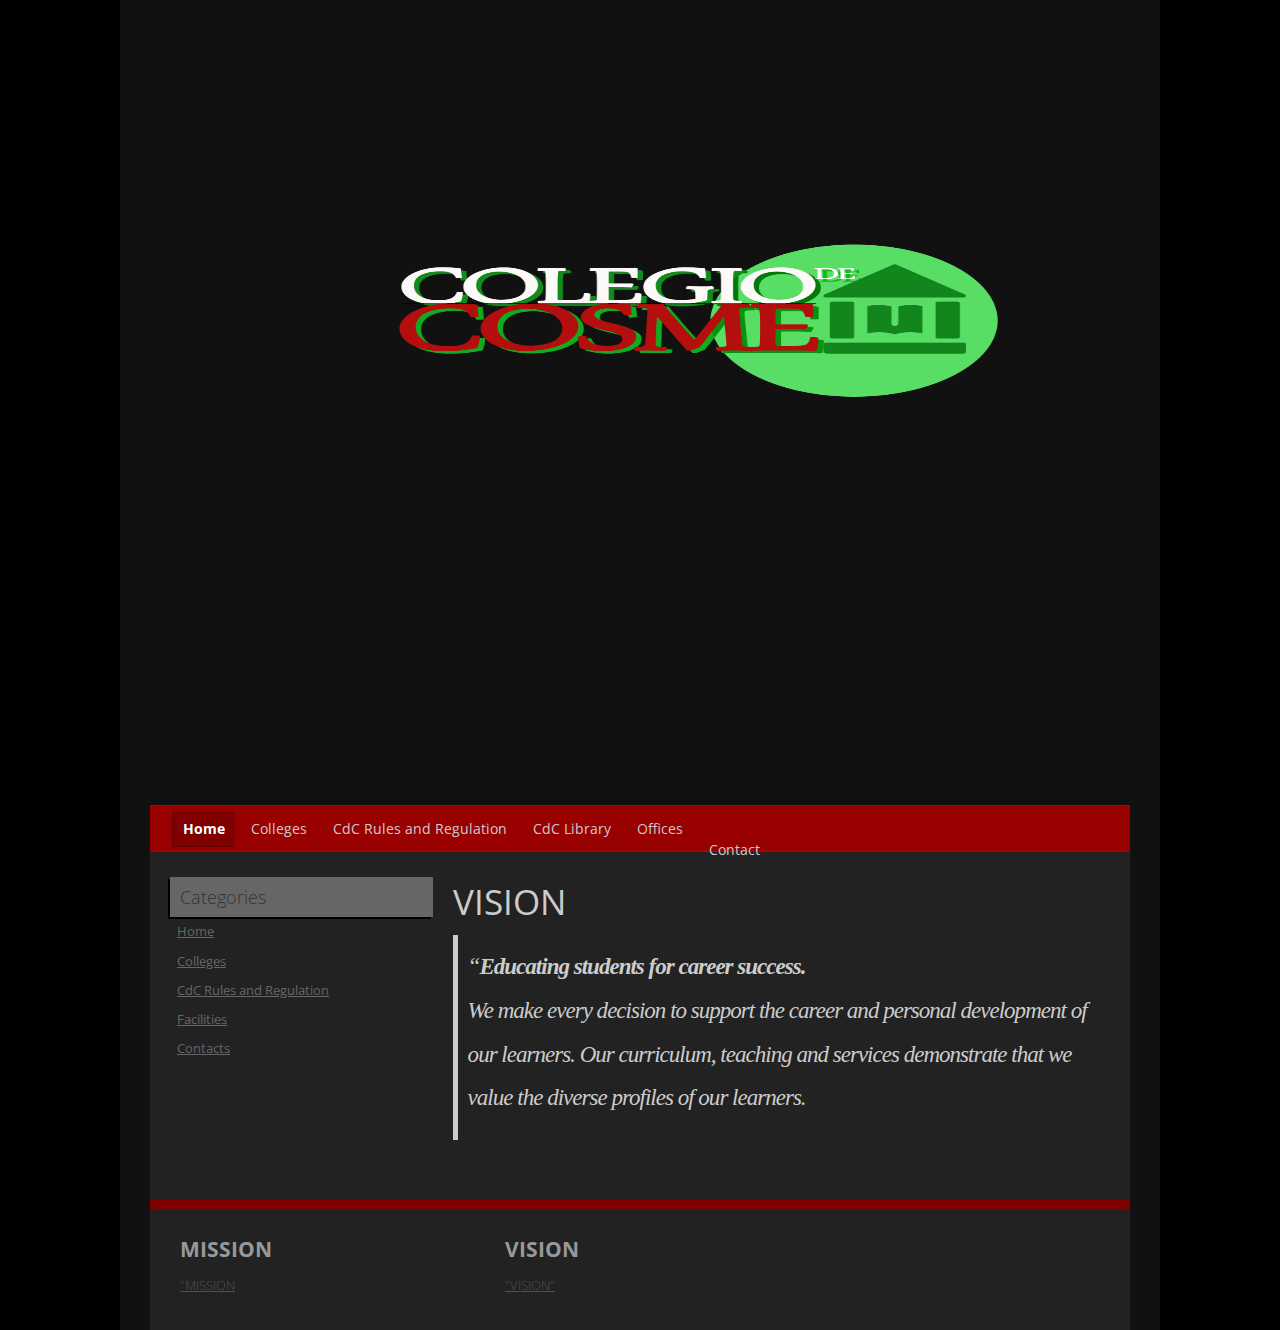
<file: mission.html>
<!doctype html>
<html>
<head>
<meta http-equiv="Content-Type" content="text/html; charset=utf-8" />
<title>Colegio de Cosme</title>
<link rel="stylesheet" href="styles.css" type="text/css" />
<!--
pied, a free CSS web template by ZyPOP (zypopwebtemplates.com/)

Download: http://zypopwebtemplates.com/

License: Creative Commons Attribution
//-->


<meta name="viewport" content="width=device-width, minimum-scale=1.0, maximum-scale=1.0" />
</head>
<body>
<div id="container">
    <header>
	<div class="width">
    		<div><img src="c.png" alt="logo" style="width: 60rem; height: 45rem">
       	</div>
    </header>
    <nav>
	<div class="width">
    		<ul>
        		<li class="start selected"><a href="index.html">Home</a></li>
        	    	<li class=""><a href="colegio.html">Colleges</a></li>
         	   	<li><a href="Rules and regulation.html">CdC Rules and Regulation</a></li>
          	  	<li><a href="#">CdC Library</a></li>
          	 	<li><a href="#">Offices</li>
                <li class="end"><a href="#">Contact</a></li>
        	</ul>
	</div>
    </nav>



<div id="body" class="width">
        
        <section id="content">
             <article>
                <h2>VISION</h2>
                <h3></h3>
                <h3></h3>

                <blockquote><h3><p>“<strong><em>Educating students for career success.</em></strong>

<p>We make every decision to support the career and personal development of our learners. Our curriculum, teaching and services demonstrate that we value the diverse profiles of our learners.</p></p></h3></blockquote>








</article>
</section>




        
        <aside class="sidebar">
	
            <ul>	
               <li>
                    <h4>Categories</h4>
                    <ul>
                        <li><a href="index.html">Home</a></li>
                        <li><a href="colegio.html">Colleges</a></li>
                        <li><a href="RnR.html">CdC Rules and Regulation</a></li>
                        <li><a href="#">Facilities</a></li>
                        <li><a href="#">Contacts</a></li>
                    </ul>
                </li>
            </ul>
            </aside>
                <div class="clear"></div>
    </div>
    
    <footer>
        <div class="footer-content width">
            <ul>
                <li><h4>MISSION</h4></li>
                <li><a href="mission.html">"MISSION<a></li>
    
            </ul>
                    
            <ul class="endfooter">
                <li><h4>VISION</h4></li>
                <li><a href="vision.html">"VISION"</a></li>
            </ul>
            
            <div class="clear"></div>
        </div>
    </footer>
</div>

        

</div>
</body>
</html>
</file>
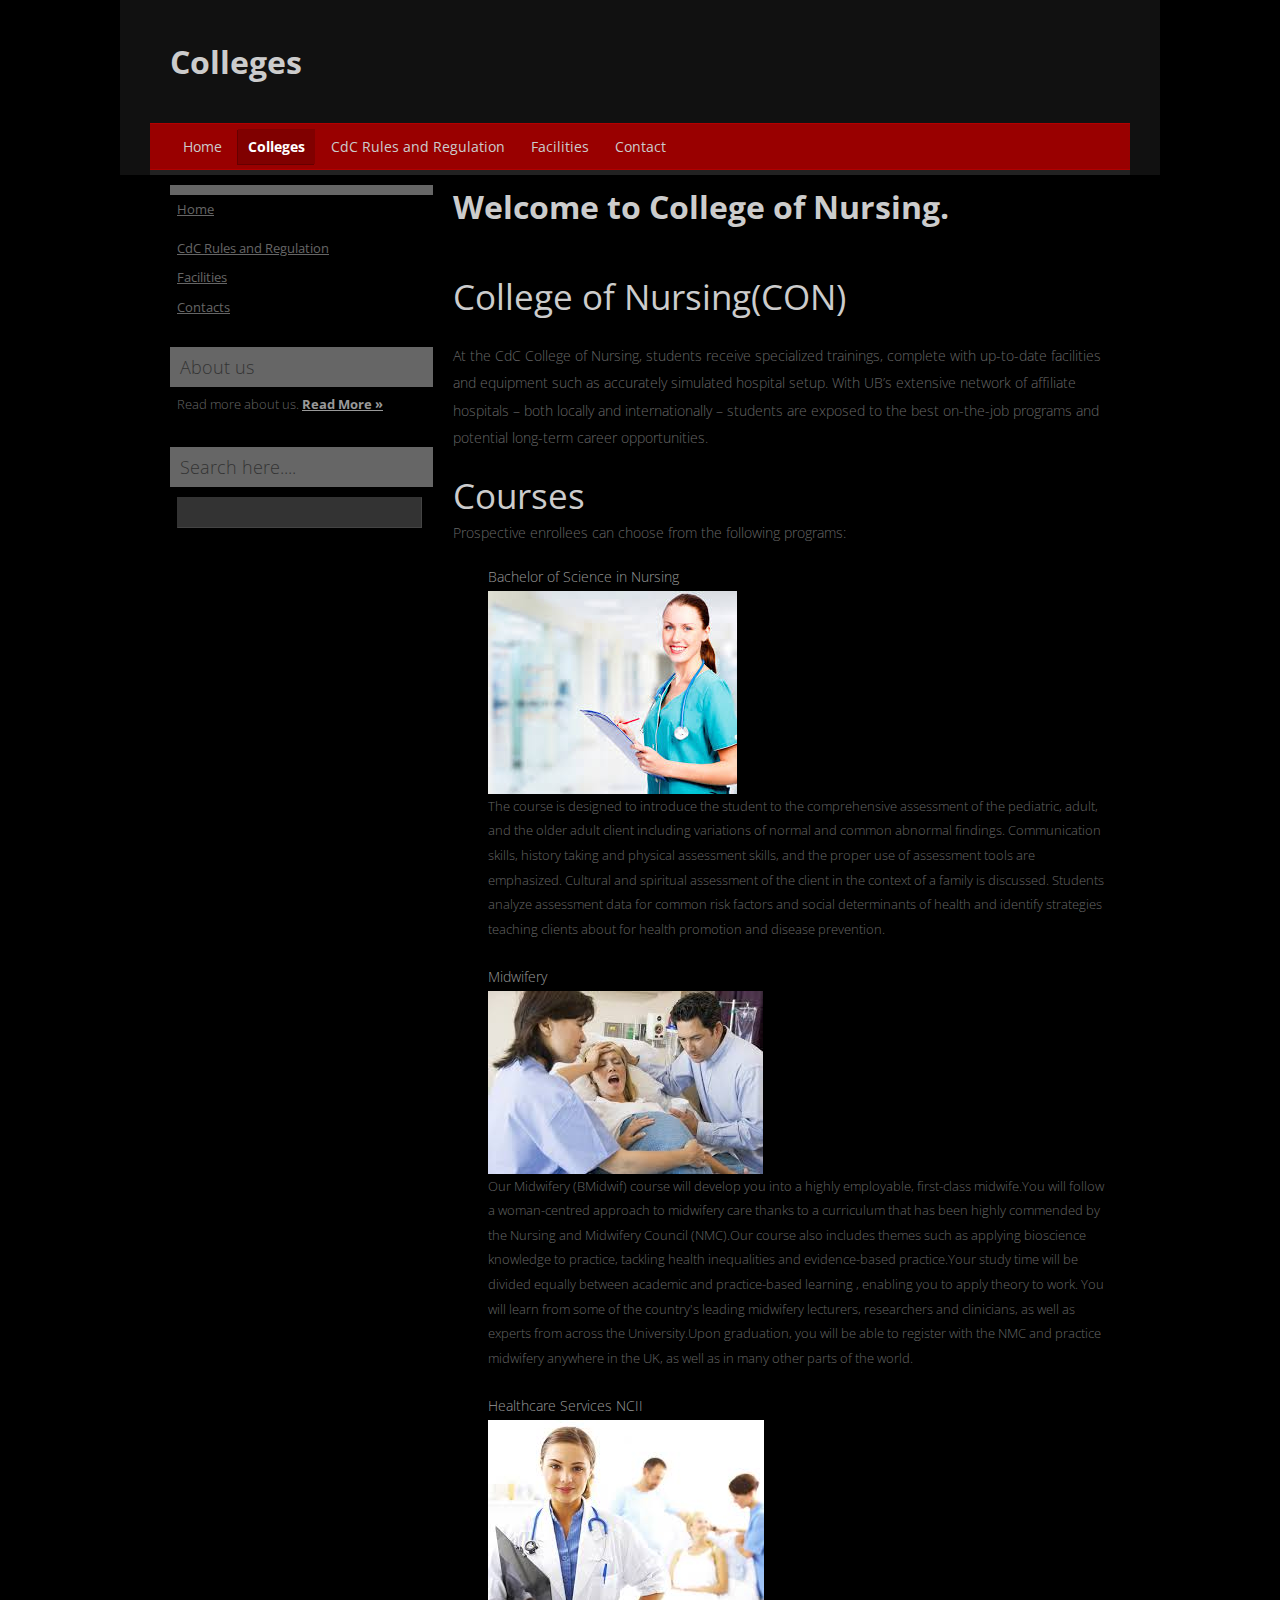
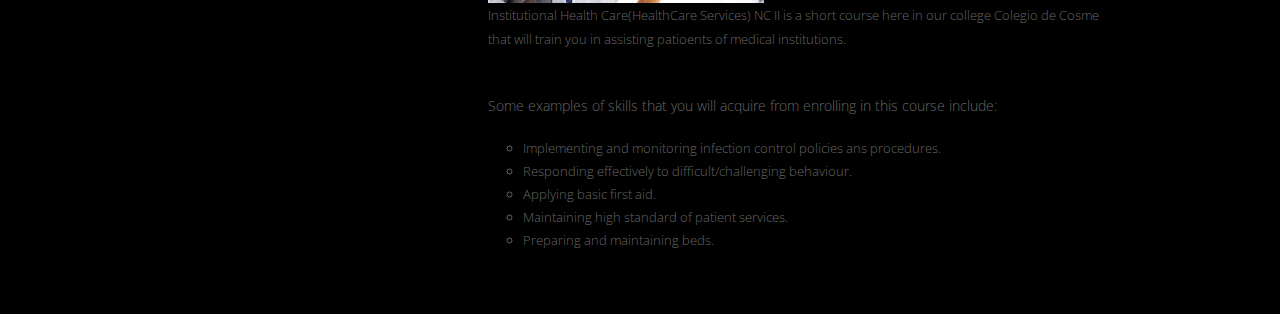
<file: nursingpage.html>
<html>
<head>
<meta http-equiv="Content-Type" content="text/html; charset=utf-8" />
<title>Colegio de Cosme</title>
<link rel="stylesheet" href="styles.css" type="text/css" />
<!--
pied, a free CSS web template by ZyPOP (zypopwebtemplates.com/)

Download: http://zypopwebtemplates.com/

License: Creative Commons Attribution
//-->
<meta name="viewport" content="width=device-width, minimum-scale=1.0, maximum-scale=1.0" />
</head>
<body>
<div id="container">
  <header>
	<div class="width">
    		<h1>Colleges</h1>
       	</div>
    </header>
    <nav>
	<div class="width">
  		  <ul>
        		<li class="start"><a href="index.html">Home</a></li>
        	    	<li class="selected"><a href="examples.html">Colleges</a></li>
         	   	<li><a href="#">CdC Rules and Regulation</a></li>
          	  	<li><a href="#">Facilities</a></li>
          	 	<li class="end"><a href="#">Contact</a></li>
        	</ul>
	</div>
    </nav>

    <div id="body" class="width">
		
        <section id="content">

	    
      		</article>
        </section>

               <div id="body" class="width">
                    <section id="content">

                <article>
                
    <h1>Welcome to College of Nursing.</h1><br><br>

    <h2>College of Nursing(CON)</h2><br>
    <p>At the CdC College of Nursing, students receive specialized trainings, complete with up-to-date facilities and equipment such as accurately simulated hospital setup. With UB’s extensive network of affiliate hospitals – both locally and internationally – students are exposed to the best on-the-job programs and potential long-term career opportunities.</p>

    <h2>Courses</h2>
    <p>Prospective enrollees can choose from the following programs:</p>
    <ul style="list-style: none;">
        <li><a>Bachelor of Science in Nursing</a><li>
            <img src="nurse.jpg">
            <p>The course is designed to introduce the student to the comprehensive assessment of the pediatric, adult, and the older adult client including variations of normal and common abnormal findings. Communication skills, history taking and physical assessment skills, and the proper use of assessment tools are emphasized. Cultural and spiritual assessment of the client in the context of a family is discussed.  Students analyze assessment data for common risk factors and social determinants of health and identify strategies teaching clients about for health promotion and disease prevention.</p>
        <li><a>Midwifery</a><li>
            <img src="midwife.jpg">
            <p>Our Midwifery (BMidwif) course will develop you into a highly employable, first-class midwife.You will follow a woman-centred approach to midwifery care thanks to a curriculum that has been highly commended by the Nursing and Midwifery Council (NMC).Our course also includes themes such as applying bioscience knowledge to practice, tackling health inequalities and evidence-based practice.Your study time will be divided equally between academic and  practice-based learning , enabling you to apply theory to work. You will learn from some of the country's leading midwifery lecturers, researchers and clinicians, as well as experts from across the University.Upon graduation, you will be able to register with the NMC and practice midwifery anywhere in the UK, as well as in many other parts of the world.</p>
        <li><a>Healthcare Services NCII</a><li>
             <img src="healtyhcare.jpg">
            <p>Institutional Health Care(HealthCare Services) NC II is a short course here in our college Colegio de Cosme that will train you in assisting patioents of medical institutions.<br><br></p>
            Some examples of skills that you will acquire from enrolling in this course include:<br><br>
            <ul>
                <li>Implementing and monitoring infection control policies ans procedures.</li>
                <li>Responding effectively to difficult/challenging behaviour.</li>
                <li>Applying basic first aid.</li>
                <li>Maintaining high standard of patient services.</li>    
                <li>Preparing and maintaining beds.</li>    

            </ul>
           
    </ul>
</article>


               
               </article>
           </section>
       </div>
        
        <aside class="sidebar">

            <ul>    
               <li>
                    <h4></h4>
                    <ul>
                        <li><a href="index.html">Home</a></li>
                        <li><a href="colegio.html"Colleges</a></li>
                        <li><a href="#">CdC Rules and Regulation</a></li>
                        <li><a href="#">Facilities</a></li>
                        <li><a href="#">Contacts</a></li>
                    </ul>
                </li>



         
</body>
                <li>
                    <h4>About us</h4>
                    <ul>
                        <li class="text">
                        	<p style="margin: 0;">Read more about us. <a href="#" class="readmore">Read More &raquo;</a></p>
                        </li>
                    </ul>
                </li>
                
                <li>
                	<h4>Search here....</h4>
                    <ul>
                    	<li class="text">
                            <form method="get" class="searchform" action="#" >
                                <p>
                                    <input type="text" size="26" value="" name="s" class="s" />
                                    
                                </p>
                            </form>	
						</li>
					</ul>
                </li>

</html>
</file>
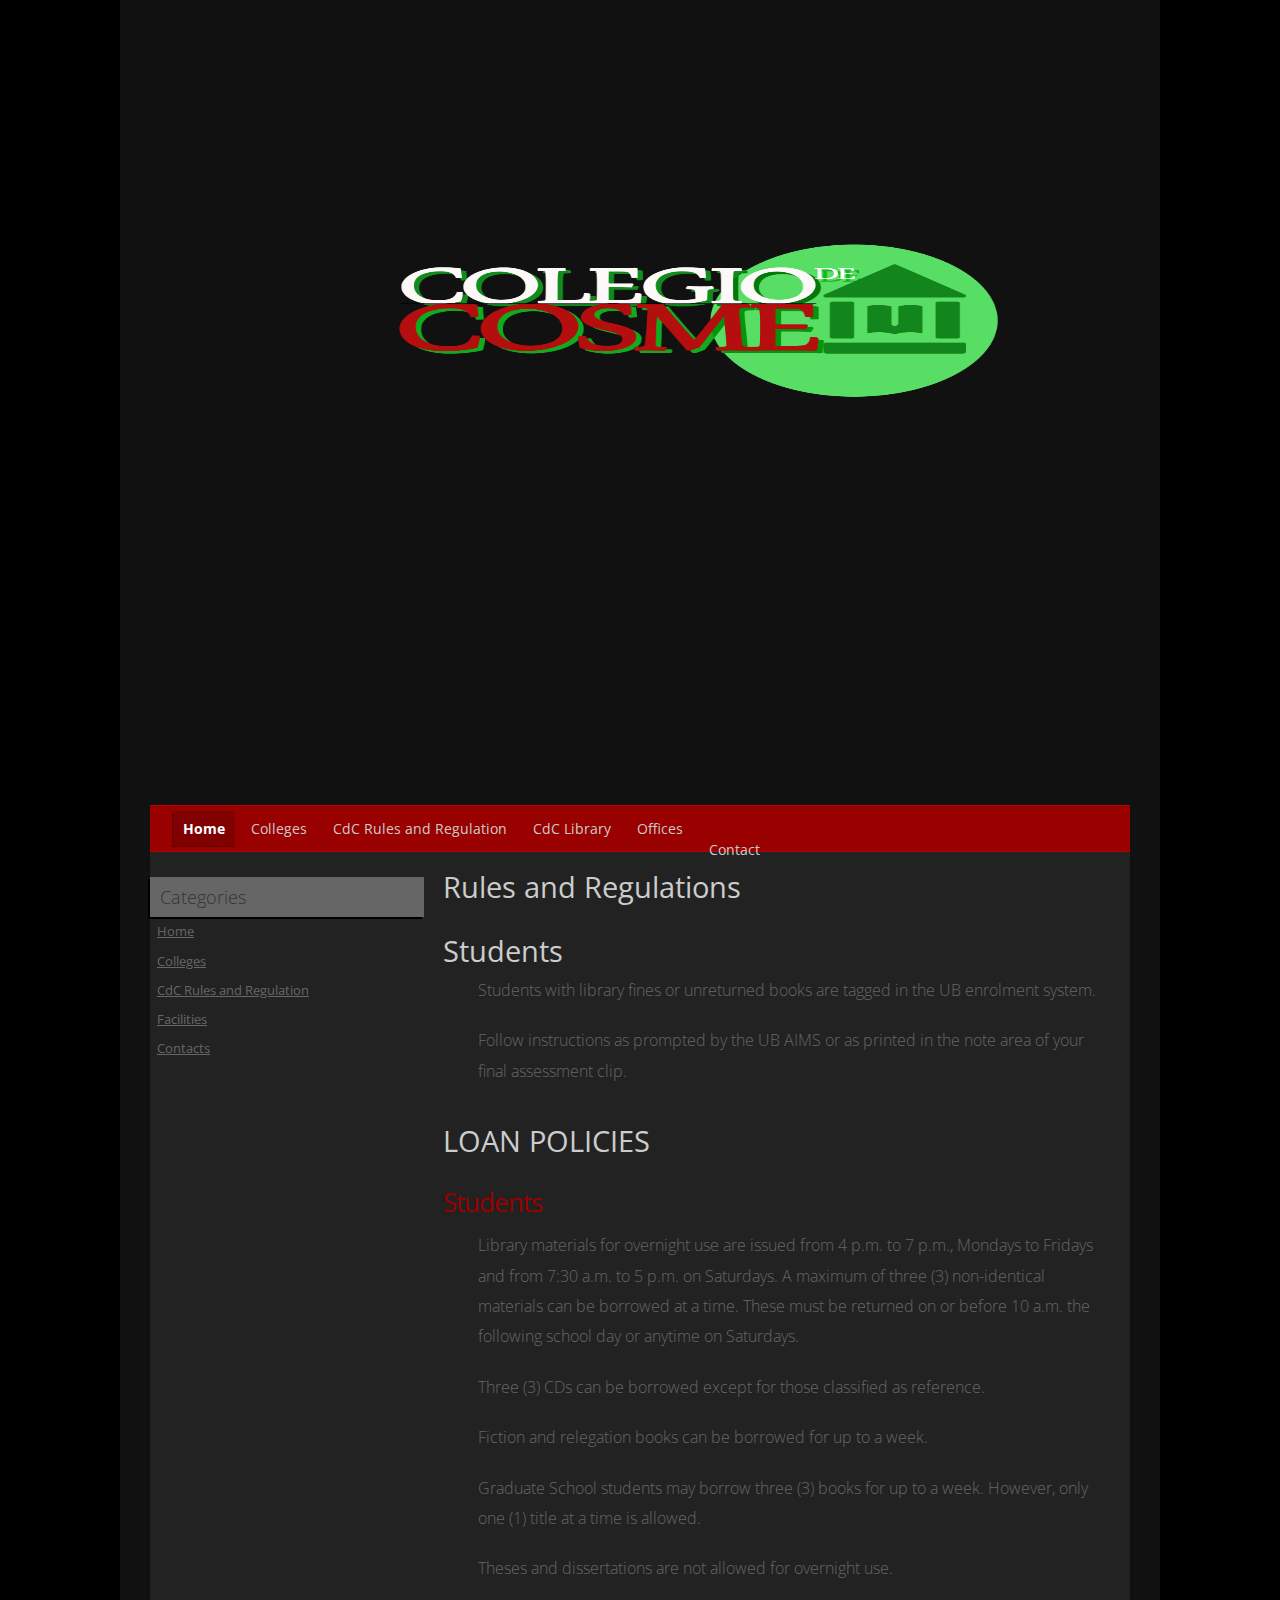
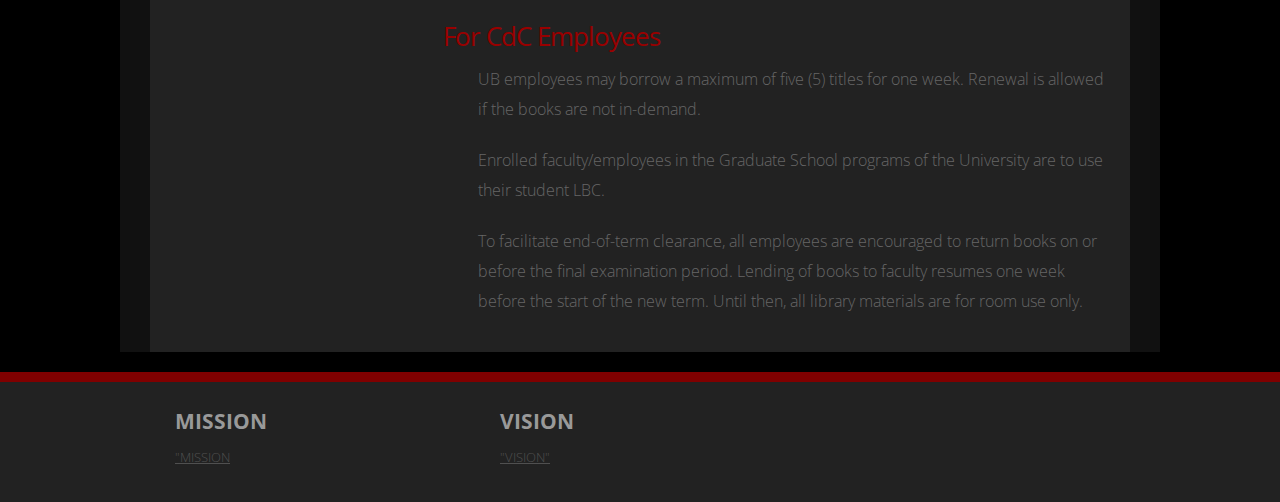
<file: RnR.html>
<!doctype html>
<html>
<head>
<meta http-equiv="Content-Type" content="text/html; charset=utf-8" />
<title>Colegio de Cosme</title>
<link rel="stylesheet" href="styles.css" type="text/css" />

<meta name="viewport" content="width=device-width, minimum-scale=1.0, maximum-scale=1.0" />
</head>
<body>
<div id="container">
    <header>
	<div class="width">
    		<div><img src="c.png" alt="logo" style="width: 60rem; height: 45rem">
       	</div>
    </header>
    <nav>
	<div class="width">
    		<ul>
        		<li class="start selected"><a href="index.html">Home</a></li>
        	    	<li class=""><a href="colegio.html">Colleges</a></li>
         	   	<li><a href="RnR.html">CdC Rules and Regulation</a></li>
          	  	<li><a href="#">CdC Library</a></li>
          	 	<li><a href="#">Offices</li>
                <li class="end"><a href="#">Contact</a></li>
        	</ul>
	</div>
    </nav>


    <div id="body" class="width">

		<section id="content">
            <h2>Rules and Regulations</h2>
            <p class="card-text"><h2>Students</h2>
                <ul>
         <p>Students with library fines or unreturned books are tagged in the UB enrolment system.</p>
         <p>Follow instructions as prompted by the UB AIMS or as printed in the note area of your final assessment clip.</p></p>
         </ul>



            <h2>LOAN POLICIES</h2>
            <p class="card-text"><h3>Students</h3>
        <ul class="styledlist">
        <p>Library materials for overnight use are issued from 4 p.m. to 7 p.m., Mondays to Fridays and from 7:30 a.m. to 5 p.m. on Saturdays. A maximum of three (3) non-identical materials can be borrowed at a time. These must be returned on or before 10 a.m. the following school day or anytime on Saturdays.</p>
        <p>Three (3) CDs can be borrowed except for those classified as reference.</p>
        <p>Fiction and relegation books can be borrowed for up to a week.</p>
        <p>Graduate School students may borrow three (3) books for up to a week. However, only one (1) title at a time is allowed.</p>
        <p>Theses and dissertations are not allowed for overnight use.</p>
    </p>
</ul>
    

            <p class="card-text"><h3>For CdC Employees</h3>
                <ul class="styledlist">
        <p>UB employees may borrow a maximum of five (5) titles for one week. Renewal is allowed if the books are not in-demand.</p>
        <p>Enrolled faculty/employees in the Graduate School programs of the University are to use their student LBC.</p>
        <p>To facilitate end-of-term clearance, all employees are encouraged to return books on or before the final examination period. Lending of books to faculty resumes one week before the start of the new term. Until then, all library materials are for room use only.</p>
            </p>
            </ul>
            

        </section>

</article>
</div>







        
        <aside class="sidebar">
	
            <ul>	
               <li>
                    <h4>Categories</h4>
                    <ul>
                        <li><a href="index.html">Home</a></li>
                        <li><a href="colegio.html">Colleges</a></li>
                        <li><a href="RnR.html">CdC Rules and Regulation</a></li>
                        <li><a href="#">Facilities</a></li>
                        <li><a href="#">Contacts</a></li>
                    </ul>
                </li>
            </ul>
            </aside>
                <div class="clear"></div>
    </div>
    
    <footer>
        <div class="footer-content width">
            <ul>
                <li><h4>MISSION</h4></li>
                <li><a href="mission.html">"MISSION<a></li>
    
            </ul>
                        
            <ul class="endfooter">
                <li><h4>VISION</h4></li>
                <li><a href="vision.html">"VISION"</a></li>
            </ul>
            
            <div class="clear"></div>
        </div>
    </footer>
</div>

        

</div>
</body>
</html>
</file>
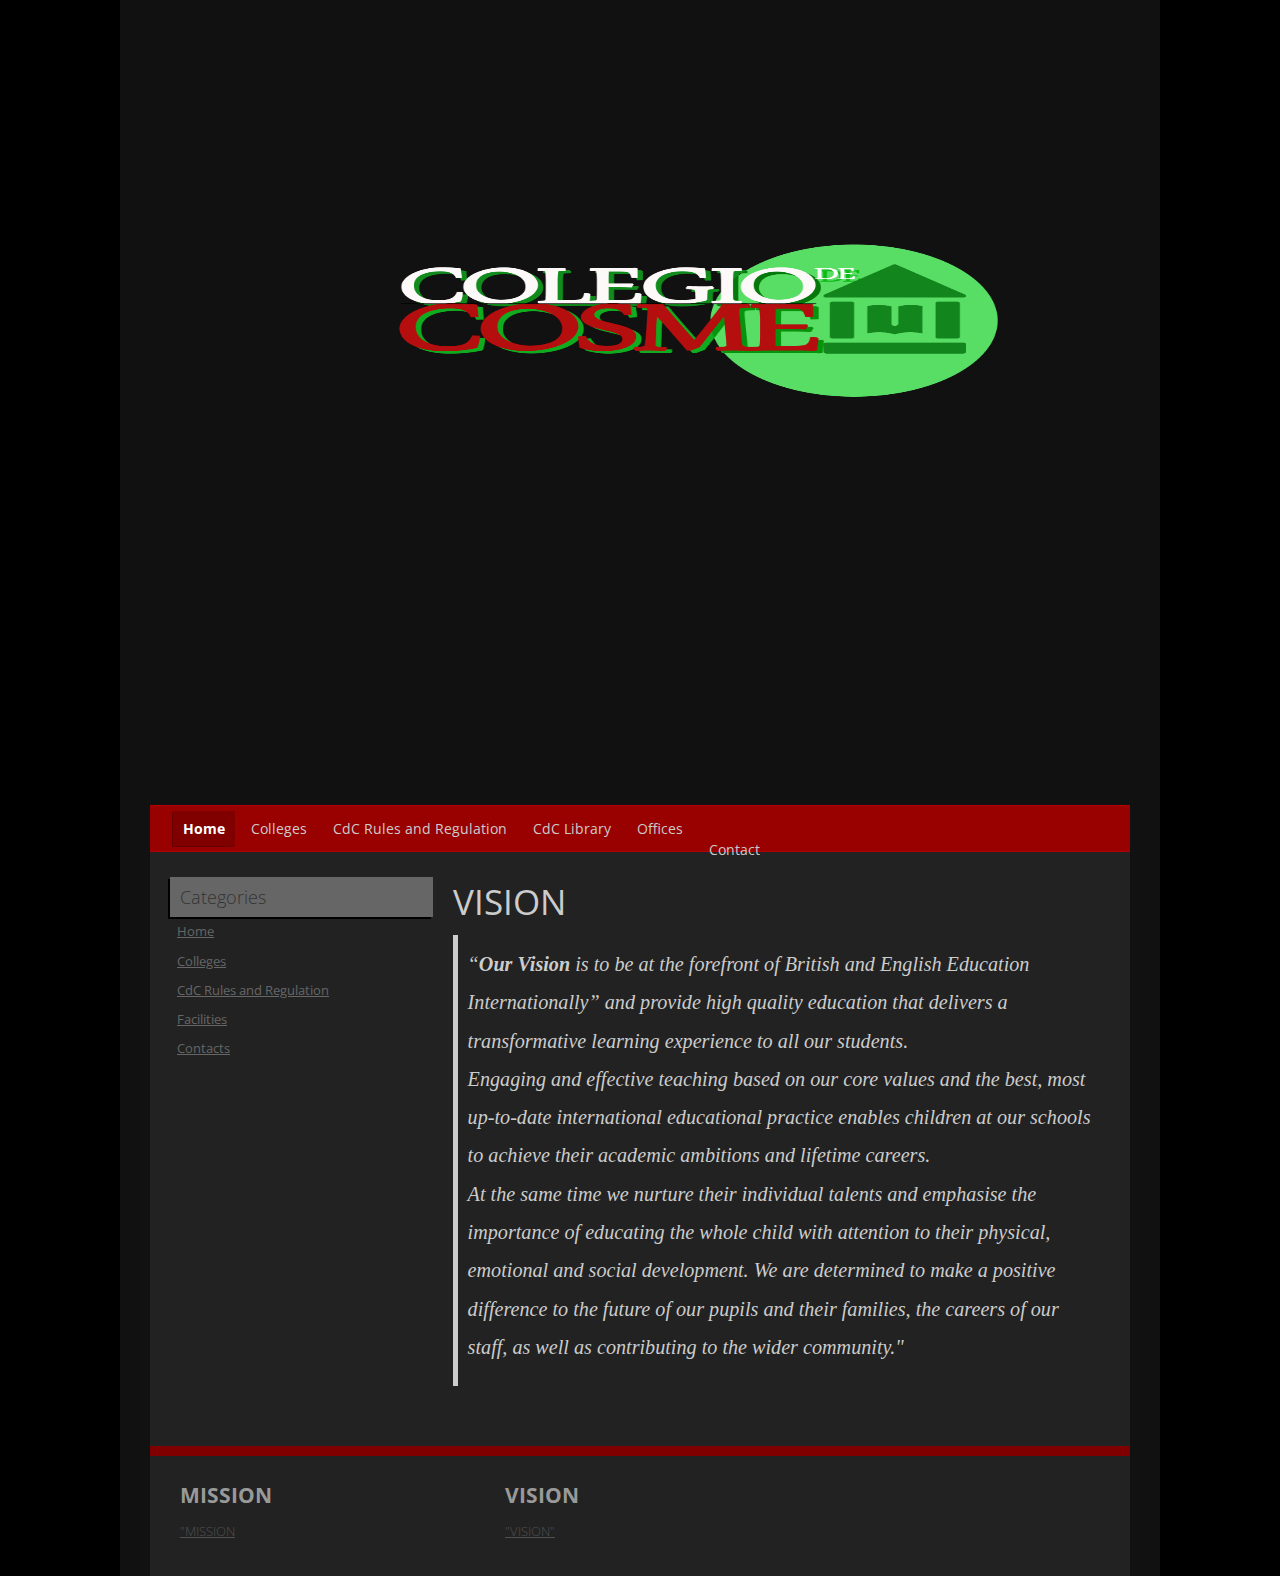
<file: vision.html>
<!doctype html>
<html>
<head>
<meta http-equiv="Content-Type" content="text/html; charset=utf-8" />
<title>Colegio de Cosme</title>
<link rel="stylesheet" href="styles.css" type="text/css" />
<!--
pied, a free CSS web template by ZyPOP (zypopwebtemplates.com/)

Download: http://zypopwebtemplates.com/

License: Creative Commons Attribution
//-->

<meta name="viewport" content="width=device-width, minimum-scale=1.0, maximum-scale=1.0" />
</head>
<body>
<div id="container">
    <header>
	<div class="width">
    		<div><img src="c.png" alt="logo" style="width: 60rem; height: 45rem">
       	</div>
    </header>
    <nav>
	<div class="width">
    		<ul>
        		<li class="start selected"><a href="index.html">Home</a></li>
        	    	<li class=""><a href="colegio.html">Colleges</a></li>
         	   	<li><a href="RnR.html">CdC Rules and Regulation</a></li>
          	  	<li><a href="#">CdC Library</a></li>
          	 	<li><a href="#">Offices</li>
                <li class="end"><a href="#">Contact</a></li>
        	</ul>
	</div>
    </nav>



<div id="body" class="width">
        
        <section id="content">
             <article>
                <h2>VISION</h2>
                <h3></h3>
                <h3></h3>

                <blockquote><h4><p>“<strong><em>Our Vision</em></strong> is to be at the forefront of British and English Education Internationally” and provide high quality education that delivers a transformative learning experience to all our students.</p>
                    <p>Engaging and effective teaching based on our core values and the best, most up-to-date international educational practice enables children at our schools to achieve their academic ambitions and lifetime careers.</p>
                    <p>At the same time we nurture their individual talents and emphasise the importance of educating the whole child with attention to their physical, emotional and social development. We are determined to make a positive difference to the future of our pupils and their families, the careers of our staff, as well as contributing to the wider community."</p></h4></blockquote>








</article>
</section>




        
        <aside class="sidebar">
	
            <ul>	
               <li>
                    <h4>Categories</h4>
                    <ul>
                        <li><a href="index.html">Home</a></li>
                        <li><a href="colegio.html">Colleges</a></li>
                        <li><a href="RnR.html">CdC Rules and Regulation</a></li>
                        <li><a href="#">Facilities</a></li>
                        <li><a href="#">Contacts</a></li>
                    </ul>
                </li>
            </ul>
            </aside>
                <div class="clear"></div>
    </div>
    
    <footer>
        <div class="footer-content width">
            <ul>
                <li><h4>MISSION</h4></li>
                <li><a href="mission.html">"MISSION<a></li>
    
            </ul>
                        
            <ul class="endfooter">
                <li><h4>VISION</h4></li>
                <li><a href="vision.html">"VISION"</a></li>
            </ul>
            
            <div class="clear"></div>
        </div>
    </footer>
</div>

        

</div>
</body>
</html>
</file>
<file: styles.css>
@import url(http://fonts.googleapis.com/css?family=Open+Sans:400,700);

body {
	background: #000;
	margin:0;
	padding:0;
	font-family: 'Open Sans', 'sans-serif';
	font-size: 1.0em;
	color: #666;
	font-weight: 200;
}

* {
	margin:0;
	padding:0;
}

/** element defaults **/
table {
	width: 100%;
	text-align: left;
}

th, td {
	padding: 10px 10px;
}

th {
	color: #fff;
	background: #990000 none repeat-x scroll left top;
}

td {
	border-bottom: 1px solid #333;
}

code, blockquote {
	display: block;
	border-left: 5px solid #ccc;
	padding: 10px;
	margin-bottom: 20px;
	color: #ccc;
}
code {
	background-color: #222;
}

blockquote p {
	font-style: italic;
	font-family: Georgia, "Times New Roman", Times, serif;
	margin: 0;
	color: #ccc;
	height: 1%;
}

p {
	line-height: 1.9em;
	margin-bottom: 20px;
}

a, 
.sidebar li ul li a.readmore {
	color: #999;
}

a:hover,
.sidebar li ul li a.readmore:hover {
	color: #990000;
}

a:focus {
	outline: none;
}


a.button { 
    background-color: #990000;
    border-radius: 5px 5px 5px 5px;
    color: #FFFFFF;
    display: inline-block;
    font-size: 13px;
    font-weight: bold;
    padding: 8px 15px;
    text-decoration: none;
    text-transform: uppercase;
}

a.button:hover {
	background-color: #800000;
}


fieldset {
	display: block;
	border: none;
	border-top: 1px solid #333;
}

fieldset legend {
	font-weight: bold;
	font-size: 13px;
	padding-right: 10px;
	color: #999;
}

fieldset form {
	padding-top: 15px;
}

fieldset p label {
	float: left;
	width: 150px;
}

form input, form select, form textarea {
	background-color: #333;
	padding: 5px;
	color: #333333;
	border: 1px solid #333;
	border-right:1px solid #444;
	border-bottom:1px solid #444;
	font-family: Arial, Helvetica, sans-serif;
	font-size: 13px;
}

form input.formbutton {
	border: none;
    background-color: #990000;
	color: #ffffff;
	font-weight: bold;
	padding: 6px 10px;
	font-size: 12px;
	letter-spacing: 1px;
	width: auto;
	overflow: visible;
}

form.searchform input {
  font-size: 15px;
    padding: 6px;
    width: 245px;
}

form.searchform p {
	margin: 5px 0;
}


span.required {
	color: #ff0000;
}

h1 {
	color: #ccc;
	font-size: 2.0em;
}

h2 {
	color: #ccc;
	font-size: 1.8em;
	letter-spacing: 0px;
	font-weight: normal;
	padding: 0 0 5px;
	margin: 0;
}

h3 {
	color: #990000;
	font-size: 1.6em;
	font-weight: normal;
	margin-bottom: 10px;
	letter-spacing: -1px;
}

h4 {
    color: #fff;
    font-size: 1.4em;
    font-weight: normal;
    padding-bottom: 10px;
}

h5 {
	padding-bottom: 10px;
	font-size: 1.2em;
	color: #999;
}

ul, ol {
	margin: 0 0 35px 35px;
}

li {
	padding-bottom: 5px;
}

li ol, li ul {
	font-size: 1.0em;
	margin-bottom: 0;
	padding-top: 5px;
}

.width {
	width: 940px;
	margin: 0 auto;
}

#container {
	background-color: #222;
	width: 980px;
	border-left: 30px solid #111;
	border-right: 30px solid #111;
	margin: 0 auto;
}

header {
	padding: 40px 20px;
	background-color: #111111;
	margin: 0 auto;
	text-align:left;
}

header h1 a, header h1 a:hover {
 color: #919191;
    font-size: 1.4em;
	padding: 10px;
    font-weight: normal;
    letter-spacing: -2px;
    line-height:1.2em;
    text-decoration: none;
    text-transform: lowercase;
}


nav {
	border-top: 1px solid #B30000;
	border-bottom: 1px solid #B30000;
	height: 45px;
	background-color: #990000;
}

nav ul {
	list-style: none;
	padding: 0;
	margin: 0;
}

nav ul li {
	float: left;
	display: block;
	padding: 0;
}


nav ul li a {
    color: #ccc;
    display: block;
    font-size: 0.85em;
    letter-spacing: 0;
	margin: 5px 3px 0;
	font-weight: normal;
    padding: 8px 10px 8px;
    text-decoration: none;
}
nav ul li.selected a,
nav ul li.selected a:hover { 
	color: #fff;
	background-color: #800000;
	font-weight:bold;
	box-shadow: -1px 1px 0 #660000;
}


nav ul li a:hover {
	color: #fff;
	text-decoration: none;
}

img.header-image { padding-top: 10px;
			margin-bottom: -3px; }

#body {
	background: none;
	margin: 5px auto 0;
 	padding: 0;
	clear: both;
}

#content {
    float: right;
    width: 71%;
}

article {
    padding: 10px 5px 20px 10px;
 }

article h2 { 
    padding-bottom: 0;
    font-size: 2.2em;
}

article p, article ul, article ol { 
    font-size: 0.9em;
}

article .article-info {
    color: #666;
    font-size: 12px;
    font-style: italic;
    padding: 0 0 10px 0;
}

article .article-info a { 
	color: #666;
}

.sidebar {
    float: left;
    width: 28%;
	margin-top: 10px;
}

.sidebar h4 {
	padding-bottom: 0;
	font-weight: 100;
	color: #333;
	font-size: 1.1em;
	padding: 5px 10px;
	background-color: #666666;
	box-shadow:-2px 2px 0px #000;
}

.sidebar ul {
	margin: 0;
	padding: 0;
	list-style: none;
}

.sidebar ul li {
	margin-bottom: 20px;
	line-height: 1.9em;
}

.sidebar li ul {
    list-style: none outside none;
    margin: 0px;
}

.sidebar li ul li {
	display: block;
	border-top: none;
	padding: 5px 7px;
	margin: 0;
	line-height: 1.5em;
	font-size: 0.8em;
}

.sidebar li ul li.text { 
	border-bottom: none;
}



.sidebar li ul li a {
	font-weight: normal;
	color: #666;
}

.sidebar li ul li a:hover {
	color: #999;
}


.sidebar li ul li a.readmore {
   font-weight: bold;
}




.clear {
	clear: both;
}

footer {
	margin:20px auto 0;
	background: #222;
	border-top: 10px solid #800000;
}

footer p {
	text-align: left;
	color: #ccc;
	font-size: 12px;
	margin: 0;
	padding: 0;
}

footer p a {
	color: #ccc;
	font-weight: bold;
}

.footer-content {
	padding: 20px 25px 30px;
}

footer .footer-content ul {
	width: 260px;
	list-style: none;
	margin: 0 65px 0 0;
	padding: 0;
	float: left;
}

footer .footer-content li {
	padding: 5px 5px;
}

footer .footer-content li a, footer .footer-content h4 {
}

footer .footer-content li a {
 color: #505050;
    font-size: 0.8em;
    text-decoration: underline;
}

footer .footer-content li a:hover { 
	color: #909090;
}

footer .footer-content h4 {
   color: #999;
    font-size: 1.3em;
    font-weight: bold;
    padding-bottom: 0;
}

footer .footer-content ul.endfooter {
	margin-right: 0;
}
footer .footer-bottom {
	padding: 10px;
	text-align: center;
	background-color: #111111;
}

footer .footer-bottom p {
	text-align: center;
}

footer .footer-bottom p, footer .footer-bottom p a {
	color: #666;
}





@media screen and (max-width: 740px) {

	body { font-size: 0.8em; }	

	header { padding: 10px; }
	
	header h1 { text-align: center; }

	div#container { width: auto; }

	footer .footer-content ul { margin-bottom: 15px; }

	footer .footer-content ul.endfooter { margin-bottom: 0px; }

	.width { width:auto; padding-left: 10px; padding-right: 10px; }
	
	#content, aside.sidebar { float: none; width: auto; }

	footer .footer-content ul { width: auto; float: none; }
}


@media screen and (max-width: 540px) {

	body { font-size: 0.8em; }

	
	nav ul li { float: none; text-align:center;  }

	nav ul li a { margin-top: 0; }

	nav { height: auto; position: relative; }

}
</file>
